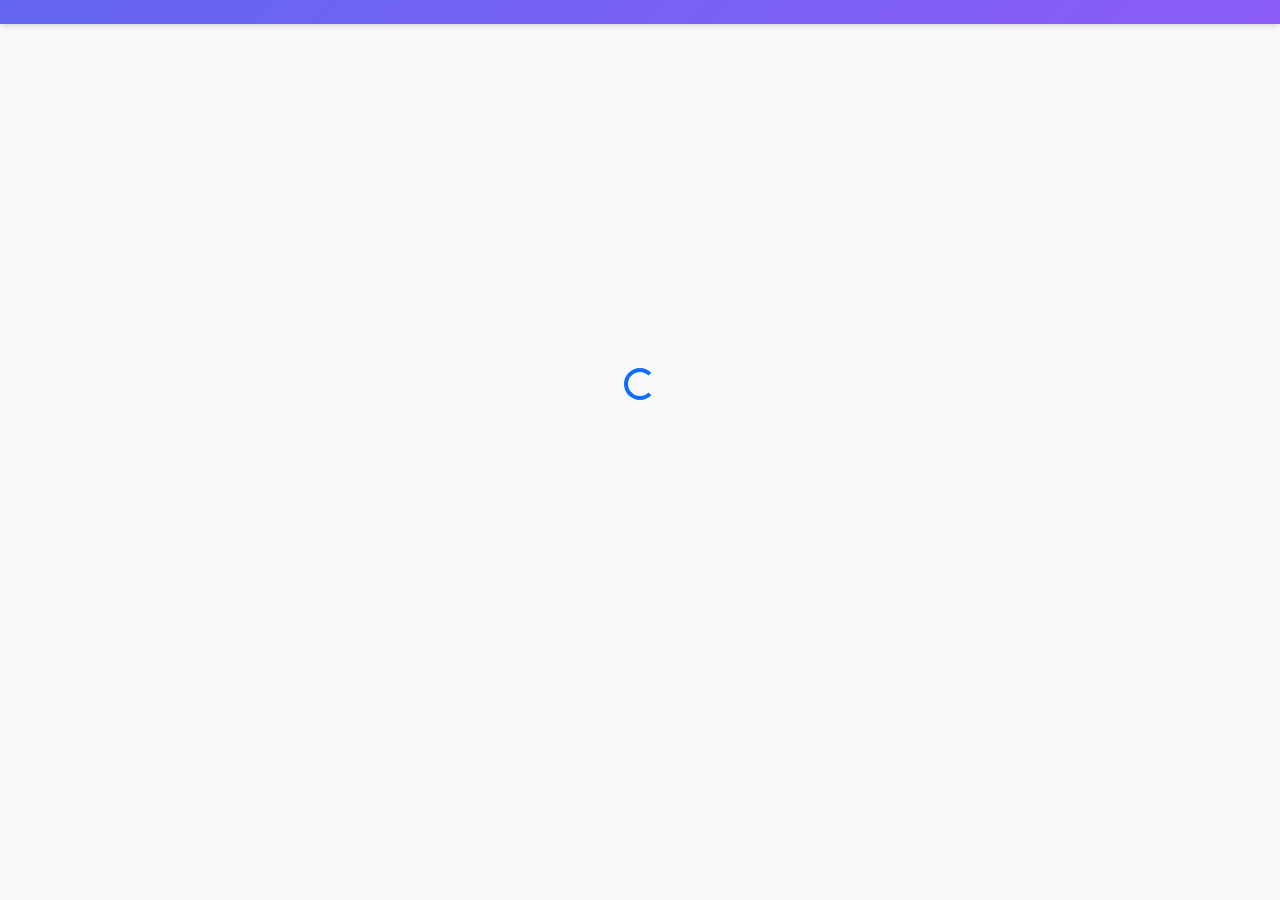
<file: static/index.html>
<!DOCTYPE html>
<html lang="zh-CN">
<head>
    <meta charset="UTF-8">
    <meta name="viewport" content="width=device-width, initial-scale=1.0">
    <title>NovelFlow 叙谱 - AI小说创作平台</title>
    
    <!-- Bootstrap 5 CSS -->
    <link href="https://cdn.jsdelivr.net/npm/bootstrap@5.3.0/dist/css/bootstrap.min.css" rel="stylesheet">
    <!-- Bootstrap Icons -->
    <link href="https://cdn.jsdelivr.net/npm/bootstrap-icons@1.11.0/font/bootstrap-icons.css" rel="stylesheet">
    <!-- Quill Editor CSS -->
    <link href="https://cdn.quilljs.com/1.3.6/quill.snow.css" rel="stylesheet">
    <!-- Custom CSS -->
    <link href="/static/css/app.css" rel="stylesheet">
</head>
<body>
    <!-- 导航栏 -->
    <nav class="navbar navbar-expand-lg navbar-dark bg-primary" id="navbar">
        <!-- 导航栏内容将由JS动态生成 -->
    </nav>

    <!-- 主内容区 -->
    <div id="app" class="container-fluid">
        <!-- 页面内容将由路由系统动态加载 -->
        <div class="d-flex justify-content-center align-items-center" style="min-height: 80vh;">
            <div class="spinner-border text-primary" role="status">
                <span class="visually-hidden">加载中...</span>
            </div>
        </div>
    </div>

    <!-- Toast 容器 -->
    <div class="toast-container position-fixed bottom-0 end-0 p-3" id="toast-container"></div>

    <!-- Bootstrap 5 JS -->
    <script src="https://cdn.jsdelivr.net/npm/bootstrap@5.3.0/dist/js/bootstrap.bundle.min.js"></script>
    <!-- Quill Editor JS -->
    <script src="https://cdn.quilljs.com/1.3.6/quill.min.js"></script>
    
    <!-- 应用JS模块 -->
    <script type="module" src="/static/js/app.js"></script>
</body>
</html>
</file>
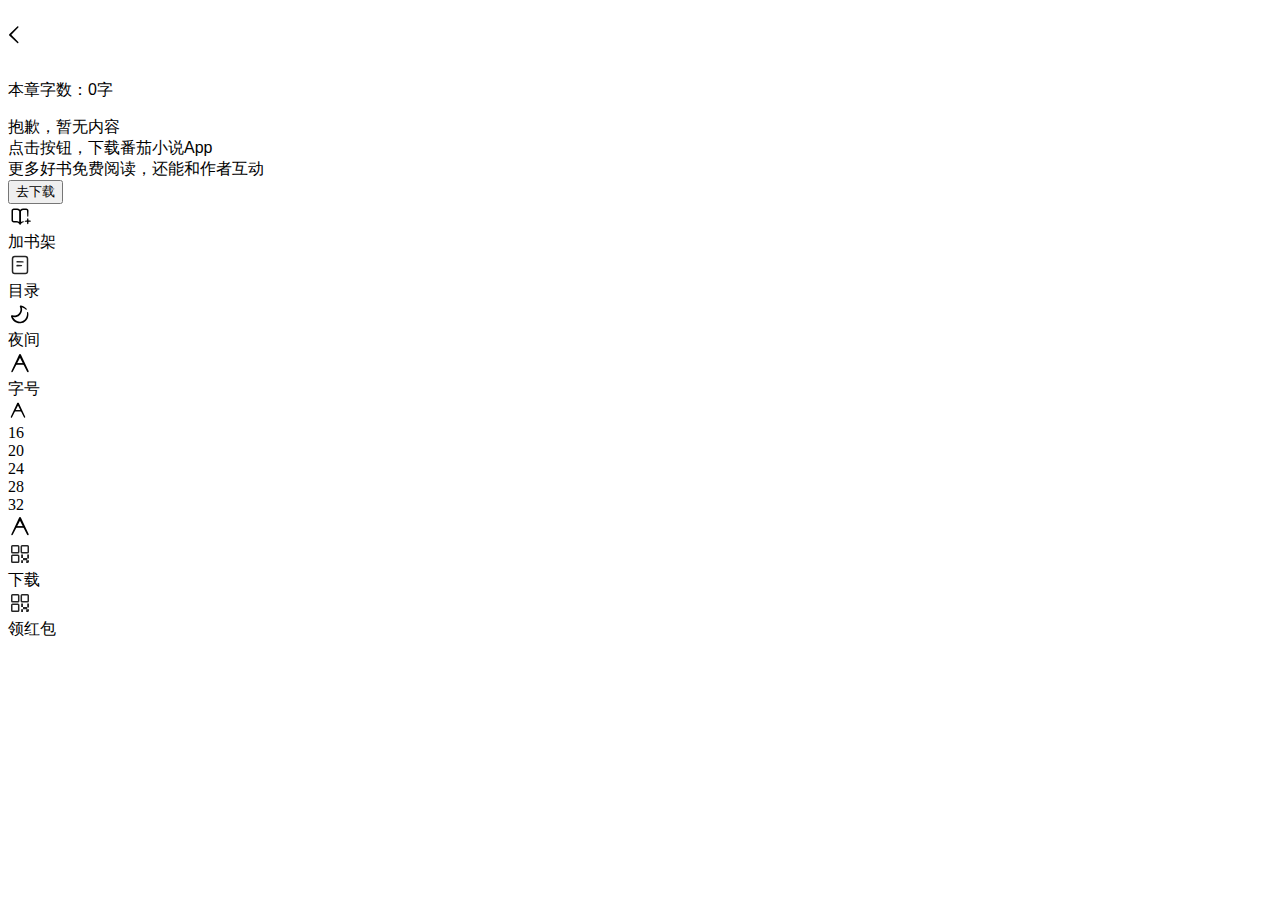
<file: fanqie_reader.html>
<!DOCTYPE html><html lang="zh"><head>
        <title>小说,番茄小说网_好看的小说尽在番茄小说官网</title>
        <meta name="description" content="番茄小说是抖音旗下免费阅读产品，拥有海量正版小说资源，支持听书畅读，提供书荒广场、优质书圈社区，推广优秀原创网络小说文学，全方位满足读者需求。番茄小说网提供玄幻小说,武侠小说,原创小说,网游小说,都市小说,言情小说,青春小说,历史小说,军事小说,网游小说,科幻小说,恐怖小说,首发小说,最新章节免费小说,热门小说,精品小说,好看小说,小说连载,小说排行榜,小说在线阅读,小说下载">
        <meta name="keywords" content="番茄小说网,番茄阅读,fanqie,番茄,头条小说,番茄小说,红果小说,小说网,玄幻小说,都市小说,历史小说,网络小说,言情小说,古代言情,现代言情,原创网络文学,首发小说,免费小说,热门小说,精品小说,好看小说,小说连载,小说排行榜,小说在线阅读,小说下载">
        <link rel="canonical" href="https://fanqienovel.com/reader/6970887169168605697" />
        <style>
            
            .font-DNMrHsV173Pd4pgy {
                font-family: DNMrHsV173Pd4pgy, -apple-system, 'PingFang SC', 'Microsoft YaHei', 'Helvetica Neue', Helvetica, Arial, sans-serif;
            }
        </style>
        <script nonce="22bb5b3b2b27adcae99dc2c34ea8c0f0-argus" type="application/ld+json">
                {"@context":"https://schema.org","headline":"小说,番茄小说网_好看的小说尽在番茄小说官网","@type":"NewsArticle","author":[{"@type":"Person","url":"https://fanqienovel.com/author-page/undefined"}],"dateModified":""}
            </script>
            <script nonce="22bb5b3b2b27adcae99dc2c34ea8c0f0-argus" type="application/ld+json">
                {"@context":"https://ziyuan.baidu.com/contexts/cambrian.jsonld","@id":"https://fanqienovel.com/reader/6970887169168605697","title":"小说,番茄小说网_好看的小说尽在番茄小说官网","description":"番茄小说是抖音旗下免费阅读产品，拥有海量正版小说资源，支持听书畅读，提供书荒广场、优质书圈社区，推广优秀原创网络小说文学，全方位满足读者需求。番茄小说网提供玄幻小说,武侠小说,原创小说,网游小说,都市小说,言情小说,青春小说,历史小说,军事小说,网游小说,科幻小说,恐怖小说,首发小说,最新章节免费小说,热门小说,精品小说,好看小说,小说连载,小说排行榜,小说在线阅读,小说下载","upDate":""}
            </script>
            
    <meta charset="utf-8"><meta content="width=device-width,initial-scale=1,maximum-scale=1,user-scalable=0,minimal-ui" name="viewport"><meta name="theme-color" content="#ffffff"><meta name="renderer" content="webkit"><meta http-equiv="X-UA-Compatible" content="IE=edge,chrome=1"><meta name="baidu-site-verification" content="epGVKMiM9C"><meta name="sogou_site_verification" content="bFCuU3KGfG"><meta name="360-site-verification" content="2dbc8180e955b3732e3c8341a3519017"><meta name="bytedance-verification-code" content="BlCPg592GLa6HHGMGJnf"><meta name="shenma-site-verification" content="7c64fa1dd2acef0730011a4d6cd6d27b_1629270434"><meta http-equiv="Cache-Control" content="no-transform"><meta http-equiv="Cache-Control" content="no-siteapp"><meta name="applicable-device" content="pc,mobile"><meta name="viewport"><link rel="shortcut icon" href="https://p1-tt.byteimg.com/origin/novel-static/a3621391ca2e537045168afda6722ee9" type="image/x-icon"><link rel="apple-touch-icon" href="https://p1-tt.byteimg.com/origin/novel-static/a3621391ca2e537045168afda6722ee9"><script src="https://lf-security.bytegoofy.com/obj/security-secsdk/runtime-v1.0.0.js" project-id="127" nonce="22bb5b3b2b27adcae99dc2c34ea8c0f0-argus"></script><script src="https://privacy.zijieapi.com/api/web-cmp/sdk/?project_key=006bd93d65c02c4f" nonce="22bb5b3b2b27adcae99dc2c34ea8c0f0-argus"></script><script nonce="22bb5b3b2b27adcae99dc2c34ea8c0f0-argus">var windowWidth=window.innerWidth,href=window.location.href,mobileQuery="force_mobile=1";windowWidth<600&&href.indexOf(mobileQuery)<0&&href.indexOf("/reader")<0&&(window.location.href=href+(href.indexOf("?")>=0?"&":"?")+mobileQuery)</script><script nonce="22bb5b3b2b27adcae99dc2c34ea8c0f0-argus"></script><script data-sdk-glue-default="pre-handler" nonce="22bb5b3b2b27adcae99dc2c34ea8c0f0-argus">var e=function(e,t,a){if(Math.ceil(100*Math.random())<=100*t){var o="2503",d="24117",n={ev_type:"batch",list:[{ev_type:"custom",payload:{name:"sdk_glue_load",type:"event",metrics:{},categories:{sdk_glue_load_status:e,sdk_glue_load_err_src:a,payload_bdms_aid:o,payload_bdms_page_id:d}},common:{context:{ctx_bdms_aid:o,ctx_bdms_page_id:d},bid:"web_bdms_cn",pid:window.location.pathname,view_id:"/_1",user_id:"",session_id:"0-a-1-2-c",release:"",env:"production",url:window.location.href,timestamp:+new Date,sdk_version:"1.6.1",sdk_name:"SDK_SLARDAR_WEB"}}]},i=new XMLHttpRequest;i.open("POST","https://mon.zijieapi.com/monitor_browser/collect/batch/?biz_id=web_bdms_cn",!0),i.setRequestHeader("Content-type","application/json"),i.send(JSON.stringify(n))}};e("before_load",.1,""),window.addEventListener("error",(function(t){var a=t.target||t.srcElement;a instanceof HTMLElement&&"SCRIPT"==a.nodeName&&-1!=(a.src||"").indexOf("sdk-glue")&&e("load_error",1,a.src)}),!0)</script><script data-sdk-glue-default="load" src="https://lf-c-flwb.bytetos.com/obj/rc-client-security/web/glue/1.0.0.29/sdk-glue.js" nonce="22bb5b3b2b27adcae99dc2c34ea8c0f0-argus"></script><script data-sdk-glue-default="init" nonce="22bb5b3b2b27adcae99dc2c34ea8c0f0-argus">window._SdkGlueInit({self:{aid:2503,pageId:24117},bdms:{aid:2503,pageId:24117,paths:["/api","/reading/user/redeem_code/use"]}})</script><script src="https://hm.baidu.com/hm.js?2667d29c8e792e6fa9182c20a3013175" nonce="22bb5b3b2b27adcae99dc2c34ea8c0f0-argus"></script><script src="https://lf-c-flwb.bytetos.com/obj/rc-client-security/sec_sdk_build/3.8.0/captcha/index.js" nonce="22bb5b3b2b27adcae99dc2c34ea8c0f0-argus"></script><script nonce="22bb5b3b2b27adcae99dc2c34ea8c0f0-argus">window.TTGCaptcha&&window.TTGCaptcha.init({commonOptions:{aid:2503,iid:"0",did:"0"}})</script><script src="https://lf1-cdn-tos.bytegoofy.com/obj/goofy/secsdk/secsdk-lastest.umd.js" nonce="22bb5b3b2b27adcae99dc2c34ea8c0f0-argus"></script><script nonce="22bb5b3b2b27adcae99dc2c34ea8c0f0-argus">secsdk.csrf.setProtectedHost(["boe.muyewx.com","fanqienovel.com"])</script><style>.serial-filter-gray{filter:grayscale(100%);-webkit-filter:grayscale(100%);-moz-filter:grayscale(100%);-ms-filter:grayscale(100%);-o-filter:grayscale(100%);filter:url("data:image/svg+xml;utf8,<svg xmlns='http://www.w3.org/2000/svg'><filter id='grayscale'><feColorMatrix type='matrix' values='0.3333 0.3333 0.3333 0 0 0.3333 0.3333 0.3333 0 0 0.3333 0.3333 0.3333 0 0 0 0 0 1 0'/></filter></svg>#grayscale");-webkit-filter:grayscale(1)}</style><!-- helmetHead --><!-- link --><link href="//lf-fe.fqnovelstatic.com/obj/novel-fanqie-fe/toutiao/muye/muye-ff3cbe1e.css" rel="stylesheet"><link href="//lf-fe.fqnovelstatic.com/obj/novel-fanqie-fe/toutiao/muye/Reader-951b543e.css" rel="stylesheet"></head><body data-app="muye"><noscript>You need to enable JavaScript to run this app.</noscript><div id="app"><div><div class="muye-reader muye-reader-light"><div class="muye-reader-inner "><div class="muye-reader-nav"><div class="muye-reader-nav-inner"><h1 class="muye-reader-nav-title"><svg class="muyeicon-icon muyeicon-icon-reader-icon-back " width="12" height="24" viewBox="0 0 12 24" fill="currentColor" xmlns="http://www.w3.org/2000/svg" style="margin:2px 8px 2px 0;vertical-align:top"><path fill-rule="evenodd" clip-rule="evenodd" d="M10.2997 18.978C10.5861 19.2658 10.5824 19.7316 10.2914 20.0148V20.0148C10.0126 20.2863 9.56952 20.2904 9.28556 20.0243L1.27097 12.5125C0.907127 12.1403 0.907127 11.5368 1.27097 11.1646L9.28205 3.48947C9.56705 3.21642 10.0171 3.2182 10.2999 3.49349V3.49349C10.5881 3.77396 10.5963 4.23423 10.3185 4.52485L3.32031 11.8437C3.32031 11.8437 7.32726 15.9898 10.2997 18.978Z"></path></svg></h1><div class="user-placeholder"></div></div></div><div class="muye-reader-box font-DNMrHsV173Pd4pgy muye-reader-content-16 " style="font-family:DNMrHsV173Pd4pgy, -apple-system, &#x27;PingFang SC&#x27;, &#x27;Microsoft YaHei&#x27;, &#x27;Helvetica Neue&#x27;, Helvetica, Arial, sans-serif"><div class="muye-reader-box-header"><h1 class="muye-reader-title"></h1><div class="muye-reader-subtitle"><span class="desc-item"><span class="title">本章字数：</span>0<!-- -->字</span></div></div><div class="muye-reader-content noselect"><div></div><p></p></div><div class="no-content"><div class="no-content-logo"></div><div class="no-content-content"><div class="no-content-content-title">抱歉，暂无内容</div><div class="no-content-content-text"><div class="no-content-content-text-content">点击按钮，下载番茄小说App</div><div class="no-content-content-text-content">更多好书免费阅读，还能和作者互动</div></div></div><button class="byte-btn byte-btn-primary byte-btn-size-large byte-btn-shape-square muye-button no-content-download-btn" type="button"><span>去下载</span></button></div><div class="muye-reader-btns"></div></div><div class="reader-toolbar"><div><div class="reader-toolbar-item"><svg class="muyeicon-icon muyeicon-icon-add-bookshelf reader-toolbar-item-icon" width="24" height="24" viewBox="0 0 24 24" fill="currentColor" xmlns="http://www.w3.org/2000/svg"><path fill-rule="evenodd" clip-rule="evenodd" d="M22.2659 16.604C22.5416 16.6279 22.7524 16.9501 22.75 17.2249C22.7476 17.4942 22.5502 17.791 22.2827 17.821C22.2716 17.8223 22.2608 17.8231 22.2496 17.8241C22.1002 17.8382 20.9498 17.9429 19.7693 17.9429C18.606 17.9429 17.447 17.8249 17.2672 17.8058C17.2506 17.804 17.2347 17.8028 17.2182 17.8007C16.9526 17.767 16.75 17.4932 16.75 17.2249C16.75 16.9519 16.9602 16.6587 17.234 16.6351L18.6765 16.4879C19.3742 16.4277 20.0758 16.4279 20.7735 16.4884L22.2659 16.604Z"></path><path fill-rule="evenodd" clip-rule="evenodd" d="M19.1563 14.6823C19.1802 14.4067 19.5023 14.1959 19.7772 14.1983 20.0464 14.2006 20.3432 14.398 20.3733 14.6655 20.3745 14.6767 20.3753 14.6875 20.3764 14.6987 20.3905 14.8481 20.4951 15.9985 20.4951 17.179 20.4951 18.3422 20.3771 19.5012 20.358 19.6811 20.3562 19.6977 20.3551 19.7135 20.353 19.7301 20.3192 19.9956 20.0454 20.1982 19.7772 20.1982 19.5041 20.1982 19.2109 19.9881 19.1873 19.7142L19.0401 18.2717C18.9799 17.574 18.9801 16.8724 19.0406 16.1748L19.1563 14.6823zM3.5 6.74515C3.49998 5.5025 4.50735 4.49512 5.75 4.49512H9.1516C11.2227 4.49512 12.9016 6.17402 12.9016 8.24507L12.9017 19.6994C12.9017 20.0185 12.6998 20.3027 12.3984 20.4076 12.097 20.5126 11.7622 20.4153 11.564 20.1652 10.801 19.2025 9.62125 18.5862 8.296 18.5862H5.75013C4.5075 18.5862 3.50015 17.5788 3.50013 16.3362L3.5 6.74515zM5.75 5.99512C5.33578 5.99512 4.99999 6.33091 5 6.74513L5.00013 16.3362C5.00014 16.7504 5.33592 17.0862 5.75013 17.0862H8.296C9.4427 17.0862 10.5101 17.4266 11.4017 18.011L11.4016 8.24509C11.4016 7.00246 10.3942 5.99512 9.1516 5.99512H5.75z"></path><path fill-rule="evenodd" clip-rule="evenodd" d="M18.2461 4.49512C19.4887 4.49512 20.4961 5.50248 20.4961 6.74512L20.3205 12.3478C20.3116 12.631 20.0795 12.856 19.7962 12.856C19.5165 12.856 19.286 12.6365 19.2722 12.3572L18.9961 6.74512C18.9961 6.3309 18.6603 5.99512 18.2461 5.99512H15.1514C13.9087 5.99512 12.9014 7.00248 12.9014 8.24512V17.9929C13.659 17.4962 14.4786 17.2632 15.4114 17.2043C15.6902 17.1868 15.917 17.4155 15.917 17.6949C15.917 17.9742 15.6886 18.1963 15.414 18.2481C14.3149 18.4552 13.4033 19.3091 12.7391 20.147C12.5409 20.3971 12.2061 20.4944 11.9047 20.3895C11.6033 20.2845 11.4014 20.0003 11.4014 19.6812V8.24512C11.4014 6.17405 13.0803 4.49512 15.1514 4.49512H18.2461Z"></path></svg><div>加书架</div></div><div class="reader-toolbar-item"><svg class="muyeicon-icon muyeicon-icon-chapter-menu reader-toolbar-item-icon" width="24" height="24" viewBox="0 0 24 24" fill="none" xmlns="http://www.w3.org/2000/svg"><path d="M4.5 5.75C4.5 4.50736 5.50736 3.5 6.75 3.5H17.25C18.4926 3.5 19.5 4.50736 19.5 5.75V18.25C19.5 19.4926 18.4926 20.5 17.25 20.5H6.75C5.50736 20.5 4.5 19.4926 4.5 18.25V5.75Z" stroke="#252525" stroke-width="1.5"></path><path fill-rule="evenodd" clip-rule="evenodd" d="M8.31738 8.75831C8.31738 8.17312 8.7595 7.91016 9.15259 7.91016L14.9997 8.16598C15.9177 8.16598 15.9177 9.5 14.9997 9.5L9.15259 9.60916C8.7595 9.60916 8.31738 9.34351 8.31738 8.75831zM8.31738 12.6436C8.31738 12.0584 8.7595 11.7954 9.15259 11.7954L13.4997 12C14.4177 12 14.4177 13.3212 13.4997 13.3212L9.15259 13.4944C8.7595 13.4944 8.31738 13.2288 8.31738 12.6436z" fill="#252525"></path></svg><div>目录</div></div><div class="reader-toolbar-item"><svg class="muyeicon-icon muyeicon-icon-reader-dark reader-toolbar-item-icon" width="24" height="24" viewBox="0 0 24 24" fill="currentColor" xmlns="http://www.w3.org/2000/svg"><path fill-rule="evenodd" clip-rule="evenodd" d="M17.8594 7.73041C17.7972 7.69239 17.7427 7.64339 17.6963 7.58716C16.7647 6.4575 15.2771 5.68597 13.8177 5.26246C14.1694 6.39374 14.2536 7.59817 14.0468 8.80275C13.7934 10.2806 13.1057 11.6041 12.1336 12.6481C11.1969 13.7241 9.95246 14.5465 8.50907 14.953C7.33274 15.2846 6.12614 15.3268 4.96433 15.0953C6.29448 18.3564 9.83676 20.2784 13.4209 19.4638C17.0706 18.6337 19.473 14.3522 19.0113 10.6489C19.0043 10.5926 19.0046 10.5357 19.0132 10.4795C19.1125 9.83164 20.0361 9.80445 20.1734 10.4454L20.3209 11.1344C20.9476 15.7137 18.304 20.0577 13.7895 21.0845C8.98859 22.1757 4.23275 19.2523 3.03569 14.5386L3.02941 14.5138L3.02466 14.4887C3.00155 14.3668 2.99216 14.238 2.9988 14.115C3.00213 14.0535 3.01028 13.9781 3.0295 13.8974C3.0457 13.8293 3.08423 13.6932 3.18337 13.5559C3.41601 13.2337 3.76588 13.1975 3.83752 13.1901C3.84002 13.1898 3.84398 13.1894 3.84398 13.1894C4.12938 13.1579 4.42979 13.2281 4.6911 13.3172L4.70929 13.3195L4.77352 13.3384C5.83528 13.6501 6.96025 13.6628 8.0583 13.3532C9.08414 13.0643 9.98559 12.5027 10.6941 11.7606L10.6851 11.7513C10.7579 11.6813 10.829 11.6094 10.8982 11.5358C10.9641 11.4594 11.0281 11.3812 11.0901 11.3016L11.1003 11.3095C11.7642 10.5273 12.2285 9.57227 12.4086 8.52184C12.6017 7.39745 12.4715 6.2798 12.0505 5.25644L12.0251 5.19454L12.0209 5.17668C11.9049 4.92613 11.8037 4.6347 11.8052 4.34757C11.8052 4.34757 11.8052 4.34358 11.8052 4.34107C11.8051 4.26905 11.8045 3.91732 12.1006 3.65227C12.2268 3.53932 12.3581 3.48678 12.4241 3.46355C12.5024 3.43599 12.5765 3.42001 12.6374 3.41026C12.759 3.39081 12.8881 3.38668 13.0118 3.39691L13.0372 3.39902L13.0625 3.40268C15.3442 3.73348 17.2809 5.0675 18.6522 6.73669C18.7451 6.84975 18.7937 6.99224 18.7937 7.13856L18.7937 7.20659C18.7937 7.68616 18.2686 7.9806 17.8594 7.73041Z"></path></svg><div>夜间</div></div><div class="reader-toolbar-item-font"><div class="reader-toolbar-item"><svg class="muyeicon-icon muyeicon-icon-font reader-toolbar-item-icon" width="24" height="24" viewBox="0 0 24 24" fill="currentColor" xmlns="http://www.w3.org/2000/svg"><path d="M10.936 3.90631C11.1694 3.40577 11.7644 3.18921 12.265 3.42262L12.4718 3.51907C12.9863 3.759 13.1981 4.37867 12.9381 4.88337L4.71162 20.8509C4.51384 21.2348 4.03636 21.3771 3.66072 21.164C3.31592 20.9684 3.17927 20.5407 3.3468 20.1815L10.936 3.90631Z"></path><path d="M13.0903 3.90631C12.8569 3.40577 12.262 3.18921 11.7614 3.42262L11.5482 3.52202C11.0361 3.76084 10.8234 4.37625 11.0788 4.88032L19.1397 20.7889C19.3408 21.1857 19.8198 21.3522 20.2236 21.1656C20.6389 20.9736 20.8192 20.4808 20.6258 20.0662L13.0903 3.90631Z"></path><path d="M7.61731 12.0747H16.691V13.7615H7.61731V12.0747Z"></path></svg><div class="reader-toolbar-item-font">字号</div></div><div class="font-slider-popover"><div class="font-slider-popover-container"><svg class="muyeicon-icon muyeicon-icon-font font-slider-icon-left" width="20" height="20" viewBox="0 0 24 24" fill="currentColor" xmlns="http://www.w3.org/2000/svg"><path d="M10.936 3.90631C11.1694 3.40577 11.7644 3.18921 12.265 3.42262L12.4718 3.51907C12.9863 3.759 13.1981 4.37867 12.9381 4.88337L4.71162 20.8509C4.51384 21.2348 4.03636 21.3771 3.66072 21.164C3.31592 20.9684 3.17927 20.5407 3.3468 20.1815L10.936 3.90631Z"></path><path d="M13.0903 3.90631C12.8569 3.40577 12.262 3.18921 11.7614 3.42262L11.5482 3.52202C11.0361 3.76084 10.8234 4.37625 11.0788 4.88032L19.1397 20.7889C19.3408 21.1857 19.8198 21.3522 20.2236 21.1656C20.6389 20.9736 20.8192 20.4808 20.6258 20.0662L13.0903 3.90631Z"></path><path d="M7.61731 12.0747H16.691V13.7615H7.61731V12.0747Z"></path></svg><div class="byte-slider font-slider font-slider-16 byte-slider-with-marks"><div class="byte-slider-wrapper"><div class="byte-slider-road"><div class="byte-slider-bar" style="left:0%;right:100%"></div><div class="byte-slider-dots"><div class="byte-slider-dot-wrapper" style="left:0%"><div class="byte-slider-dot byte-slider-dot-active"></div></div><div class="byte-slider-dot-wrapper" style="left:25%"><div class="byte-slider-dot"></div></div><div class="byte-slider-dot-wrapper" style="left:50%"><div class="byte-slider-dot"></div></div><div class="byte-slider-dot-wrapper" style="left:75%"><div class="byte-slider-dot"></div></div><div class="byte-slider-dot-wrapper" style="left:100%"><div class="byte-slider-dot"></div></div></div><div class="byte-slider-marks"><div class="byte-slider-marks-text" style="left:0%">16</div><div class="byte-slider-marks-text" style="left:25%">20</div><div class="byte-slider-marks-text" style="left:50%">24</div><div class="byte-slider-marks-text" style="left:75%">28</div><div class="byte-slider-marks-text" style="left:100%">32</div></div><div class="byte-slider-button" style="left:0%"></div></div></div></div><svg class="muyeicon-icon muyeicon-icon-font font-slider-icon-right" width="24" height="24" viewBox="0 0 24 24" fill="currentColor" xmlns="http://www.w3.org/2000/svg"><path d="M10.936 3.90631C11.1694 3.40577 11.7644 3.18921 12.265 3.42262L12.4718 3.51907C12.9863 3.759 13.1981 4.37867 12.9381 4.88337L4.71162 20.8509C4.51384 21.2348 4.03636 21.3771 3.66072 21.164C3.31592 20.9684 3.17927 20.5407 3.3468 20.1815L10.936 3.90631Z"></path><path d="M13.0903 3.90631C12.8569 3.40577 12.262 3.18921 11.7614 3.42262L11.5482 3.52202C11.0361 3.76084 10.8234 4.37625 11.0788 4.88032L19.1397 20.7889C19.3408 21.1857 19.8198 21.3522 20.2236 21.1656C20.6389 20.9736 20.8192 20.4808 20.6258 20.0662L13.0903 3.90631Z"></path><path d="M7.61731 12.0747H16.691V13.7615H7.61731V12.0747Z"></path></svg></div></div></div><div class="reader-toolbar-item reader-toolbar-item-download"><div class="reader-toolbar-swiper-item show-text"><svg class="muyeicon-icon muyeicon-icon-scan reader-toolbar-item-icon" width="24" height="24" viewBox="0 0 24 24" fill="none" xmlns="http://www.w3.org/2000/svg"><rect x="3.75" y="3.75" width="6.938" height="6.938" rx=".75" stroke="#252525" stroke-width="1.5"></rect><rect x="3.75" y="13.313" width="6.938" height="6.938" rx=".75" stroke="#252525" stroke-width="1.5"></rect><rect x="13.313" y="3.75" width="6.938" height="6.938" rx=".75" stroke="#252525" stroke-width="1.5"></rect><path d="M13.125 12.5625H15V16H13.125V12.5625zM15 16H19.2001V18.2H15V16zM13.125 18.1875H15V21H13.125V18.1875z" fill="#252525"></path><path d="M18.1875 18.1875H21V19.5C21 20.3284 20.3284 21 19.5 21H18.1875V18.1875zM19.1875 12.5625H21V16.5H19.1875V12.5625z" fill="#252525"></path></svg><div>下载</div></div><div class="reader-toolbar-swiper-item"><svg class="muyeicon-icon muyeicon-icon-scan reader-toolbar-item-icon" width="24" height="24" viewBox="0 0 24 24" fill="none" xmlns="http://www.w3.org/2000/svg"><rect x="3.75" y="3.75" width="6.938" height="6.938" rx=".75" stroke="#252525" stroke-width="1.5"></rect><rect x="3.75" y="13.313" width="6.938" height="6.938" rx=".75" stroke="#252525" stroke-width="1.5"></rect><rect x="13.313" y="3.75" width="6.938" height="6.938" rx=".75" stroke="#252525" stroke-width="1.5"></rect><path d="M13.125 12.5625H15V16H13.125V12.5625zM15 16H19.2001V18.2H15V16zM13.125 18.1875H15V21H13.125V18.1875z" fill="#252525"></path><path d="M18.1875 18.1875H21V19.5C21 20.3284 20.3284 21 19.5 21H18.1875V18.1875zM19.1875 12.5625H21V16.5H19.1875V12.5625z" fill="#252525"></path></svg><div>领红包</div></div></div></div></div></div></div></div></div><script nonce="22bb5b3b2b27adcae99dc2c34ea8c0f0-argus">(
            function(){
                window.__INITIAL_STATE__={"common":{"id":"","mediaId":"","hasSerialPermission":false,"hasAuthentication":false,"name":"","avatar":"","isVip":false,"isLoginModalVisible":false,"callbackUrl":"","isLoading":true,"needUpdate":true,"isShowLogin":true,"hasRegistered":false,"needLogout":false,"css":"","firstBookGender":-1,"now":0,"reLoginModalVisible":false,"reLoginModalTitle":"","reLoginModalDesc":"","loginTime":0,"isVip2d":false,"aiImageEntryVisible":false},"home":{"serverRendered":false,"noticeList":null,"bannerList":null,"writerList":null,"editorList":null,"weekList":null,"boyList":null,"girlList":null,"subscribeList":null,"workhardList":null,"newbookList":null,"updateList":null,"readRankList":null,"newRankList":null,"fantasyList":null,"minorityMaleList":null,"presentWordsList":null,"oldSayingList":null,"minorityFemaleList":null,"maleRenderString":"","femaleRenderString":"","topRankList":null,"newWriterList":null},"search":{"searchBookList":null,"authorData":null,"total":0,"loading":true},"rank":{"serverRendered":false,"book_list":null,"readRankList":null,"newRankList":null,"rankCategoryTypeList":null,"defaultPage":0,"total_num":0,"rankVersion":"","rankTypeText":"","loading":true},"page":{"hasFetch":false,"author":"","authorId":"","bookId":"","mediaId":"","bookName":"","status":-1,"category":"","categoryV2":"","abstract":"","thumbUri":"","creationStatus":-1,"wordNumber":0,"readCount":0,"description":"","avatarUri":"","creatorId":"","lastPublishTime":"","lastChapterItemId":"","lastChapterTitle":"","volumeNameList":[],"chapterListWithVolume":[],"chapterTotal":0,"followStatus":-1,"itemIds":[],"hasFetchDirectory":false,"chapterList":[],"serverRendered":false,"genre":0,"platform":2,"type":"0","originalAuthors":""},"reader":{"phoneUrl":"","chapterData":{},"preChapterData":{},"nextChapterData":{},"catalogData":{},"fmReadEnable":false},"preview":{"chapterData":null},"welfare":{"serverRendered":false,"editorList":[]},"theme":{"header":{"bg":"#ffffff","theme":1,"isDefault":true}},"seo":{"voteLinkList":[],"innerLinkList":[],"isSpider":false,"showFriendLink":false},"comment":{"data":{},"hasFetch":false},"imc":{"data":{}},"author":{"userInfo":{"username":"","avatar":"","description":"","authorize_type":0,"word_count":"","word_count_unit":"","origin_word_count":"","origin_fans_count":"","creation_days":0,"fans_count":"","fans_count_unit":"","author_id":"","user_id":""},"bookListRes":{"book_list":[],"total_count":0},"name":"","serverRendered":false},"libra":{"paywall_reverse_config":{"libra":undefined,"ready":true}},"readProgress":{"read_progress":{},"read_items_progress":{},"ready":false,"read_items_ready":false}};
            }
        )()
        </script><script nonce="22bb5b3b2b27adcae99dc2c34ea8c0f0-argus" type="text/javascript" src="//lf-fe.fqnovelstatic.com/obj/novel-fanqie-fe/toutiao/muye/Reader.c1f506a2.js"></script><script nonce="22bb5b3b2b27adcae99dc2c34ea8c0f0-argus">!function(){if(function(){if(navigator.userAgent.match(/(phone|pad|pod|iPhone|iPod|ios|iPad|Android|Mobile|BlackBerry|IEMobile|MQQBrowser|JUC|Fennec|wOSBrowser|BrowserNG|WebOS|Symbian|Windows Phone)/i))return!0}()){var e=document.documentElement.clientWidth;if(!(e>=1440)){var i=e/1440;document.querySelector('meta[name="viewport"]').setAttribute("content","width=device-width,user-scalable=yes,initial-scale="+i+",maximum-scale="+i+",minimum-scale="+i)}}}()</script><script src="//lf-fe.fqnovelstatic.com/obj/novel-fanqie-fe/toutiao/muye/js/muye_921d6347.js" nonce="22bb5b3b2b27adcae99dc2c34ea8c0f0-argus"></script></body></html>
</file>
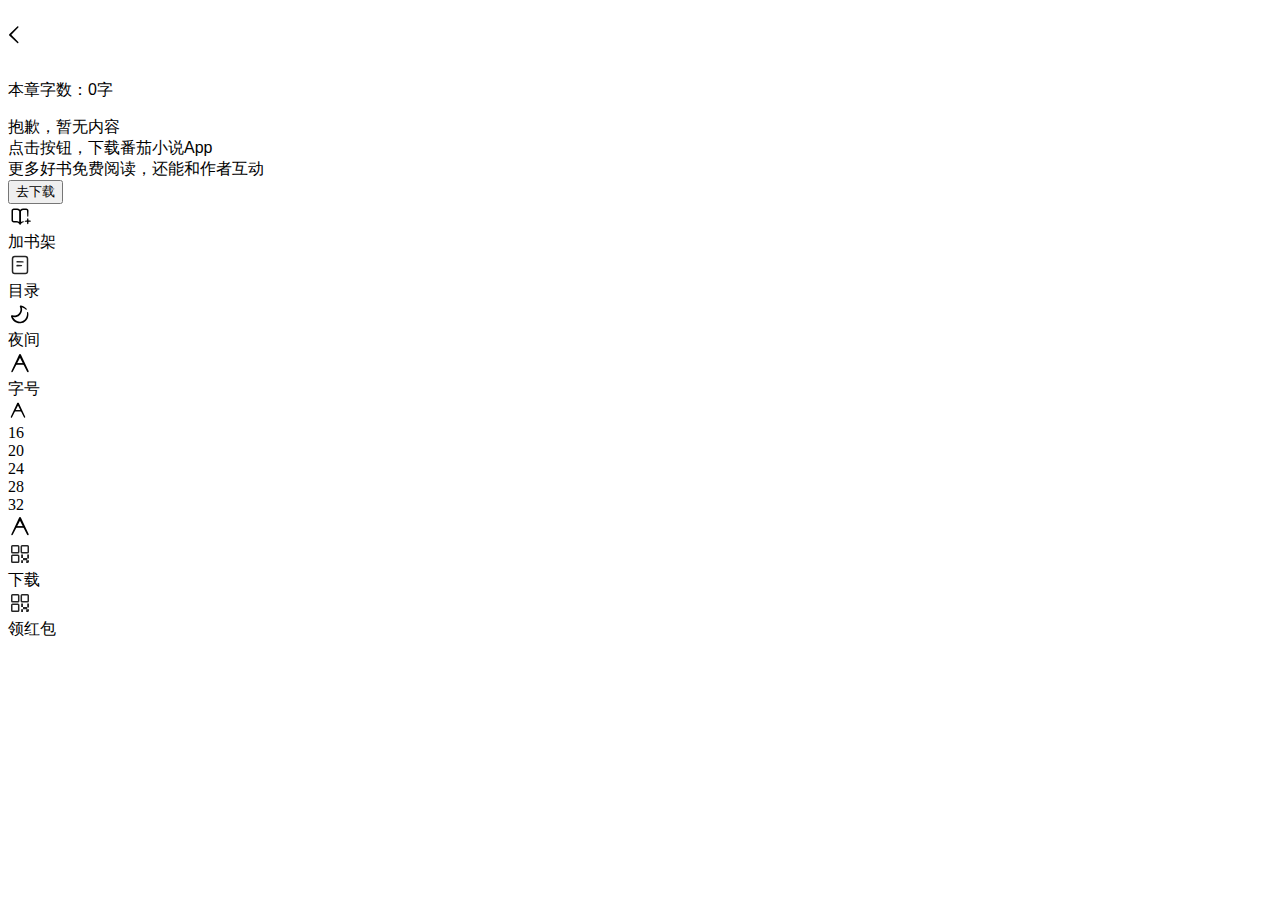
<file: fanqie_reader_headers.html>
<!DOCTYPE html><html lang="zh"><head>
        <title>小说,番茄小说网_好看的小说尽在番茄小说官网</title>
        <meta name="description" content="番茄小说是抖音旗下免费阅读产品，拥有海量正版小说资源，支持听书畅读，提供书荒广场、优质书圈社区，推广优秀原创网络小说文学，全方位满足读者需求。番茄小说网提供玄幻小说,武侠小说,原创小说,网游小说,都市小说,言情小说,青春小说,历史小说,军事小说,网游小说,科幻小说,恐怖小说,首发小说,最新章节免费小说,热门小说,精品小说,好看小说,小说连载,小说排行榜,小说在线阅读,小说下载">
        <meta name="keywords" content="番茄小说网,番茄阅读,fanqie,番茄,头条小说,番茄小说,红果小说,小说网,玄幻小说,都市小说,历史小说,网络小说,言情小说,古代言情,现代言情,原创网络文学,首发小说,免费小说,热门小说,精品小说,好看小说,小说连载,小说排行榜,小说在线阅读,小说下载">
        <link rel="canonical" href="https://fanqienovel.com/reader/6970887169168605697" />
        <style>
            
            .font-DNMrHsV173Pd4pgy {
                font-family: DNMrHsV173Pd4pgy, -apple-system, 'PingFang SC', 'Microsoft YaHei', 'Helvetica Neue', Helvetica, Arial, sans-serif;
            }
        </style>
        <script nonce="2a1f3bff3911513600b227efbb185a68-argus" type="application/ld+json">
                {"@context":"https://schema.org","headline":"小说,番茄小说网_好看的小说尽在番茄小说官网","@type":"NewsArticle","author":[{"@type":"Person","url":"https://fanqienovel.com/author-page/undefined"}],"dateModified":""}
            </script>
            <script nonce="2a1f3bff3911513600b227efbb185a68-argus" type="application/ld+json">
                {"@context":"https://ziyuan.baidu.com/contexts/cambrian.jsonld","@id":"https://fanqienovel.com/reader/6970887169168605697","title":"小说,番茄小说网_好看的小说尽在番茄小说官网","description":"番茄小说是抖音旗下免费阅读产品，拥有海量正版小说资源，支持听书畅读，提供书荒广场、优质书圈社区，推广优秀原创网络小说文学，全方位满足读者需求。番茄小说网提供玄幻小说,武侠小说,原创小说,网游小说,都市小说,言情小说,青春小说,历史小说,军事小说,网游小说,科幻小说,恐怖小说,首发小说,最新章节免费小说,热门小说,精品小说,好看小说,小说连载,小说排行榜,小说在线阅读,小说下载","upDate":""}
            </script>
            
    <meta charset="utf-8"><meta content="width=device-width,initial-scale=1,maximum-scale=1,user-scalable=0,minimal-ui" name="viewport"><meta name="theme-color" content="#ffffff"><meta name="renderer" content="webkit"><meta http-equiv="X-UA-Compatible" content="IE=edge,chrome=1"><meta name="baidu-site-verification" content="epGVKMiM9C"><meta name="sogou_site_verification" content="bFCuU3KGfG"><meta name="360-site-verification" content="2dbc8180e955b3732e3c8341a3519017"><meta name="bytedance-verification-code" content="BlCPg592GLa6HHGMGJnf"><meta name="shenma-site-verification" content="7c64fa1dd2acef0730011a4d6cd6d27b_1629270434"><meta http-equiv="Cache-Control" content="no-transform"><meta http-equiv="Cache-Control" content="no-siteapp"><meta name="applicable-device" content="pc,mobile"><meta name="viewport"><link rel="shortcut icon" href="https://p1-tt.byteimg.com/origin/novel-static/a3621391ca2e537045168afda6722ee9" type="image/x-icon"><link rel="apple-touch-icon" href="https://p1-tt.byteimg.com/origin/novel-static/a3621391ca2e537045168afda6722ee9"><script src="https://lf-security.bytegoofy.com/obj/security-secsdk/runtime-v1.0.0.js" project-id="127" nonce="2a1f3bff3911513600b227efbb185a68-argus"></script><script src="https://privacy.zijieapi.com/api/web-cmp/sdk/?project_key=006bd93d65c02c4f" nonce="2a1f3bff3911513600b227efbb185a68-argus"></script><script nonce="2a1f3bff3911513600b227efbb185a68-argus">var windowWidth=window.innerWidth,href=window.location.href,mobileQuery="force_mobile=1";windowWidth<600&&href.indexOf(mobileQuery)<0&&href.indexOf("/reader")<0&&(window.location.href=href+(href.indexOf("?")>=0?"&":"?")+mobileQuery)</script><script nonce="2a1f3bff3911513600b227efbb185a68-argus"></script><script data-sdk-glue-default="pre-handler" nonce="2a1f3bff3911513600b227efbb185a68-argus">var e=function(e,t,a){if(Math.ceil(100*Math.random())<=100*t){var o="2503",d="24117",n={ev_type:"batch",list:[{ev_type:"custom",payload:{name:"sdk_glue_load",type:"event",metrics:{},categories:{sdk_glue_load_status:e,sdk_glue_load_err_src:a,payload_bdms_aid:o,payload_bdms_page_id:d}},common:{context:{ctx_bdms_aid:o,ctx_bdms_page_id:d},bid:"web_bdms_cn",pid:window.location.pathname,view_id:"/_1",user_id:"",session_id:"0-a-1-2-c",release:"",env:"production",url:window.location.href,timestamp:+new Date,sdk_version:"1.6.1",sdk_name:"SDK_SLARDAR_WEB"}}]},i=new XMLHttpRequest;i.open("POST","https://mon.zijieapi.com/monitor_browser/collect/batch/?biz_id=web_bdms_cn",!0),i.setRequestHeader("Content-type","application/json"),i.send(JSON.stringify(n))}};e("before_load",.1,""),window.addEventListener("error",(function(t){var a=t.target||t.srcElement;a instanceof HTMLElement&&"SCRIPT"==a.nodeName&&-1!=(a.src||"").indexOf("sdk-glue")&&e("load_error",1,a.src)}),!0)</script><script data-sdk-glue-default="load" src="https://lf-c-flwb.bytetos.com/obj/rc-client-security/web/glue/1.0.0.29/sdk-glue.js" nonce="2a1f3bff3911513600b227efbb185a68-argus"></script><script data-sdk-glue-default="init" nonce="2a1f3bff3911513600b227efbb185a68-argus">window._SdkGlueInit({self:{aid:2503,pageId:24117},bdms:{aid:2503,pageId:24117,paths:["/api","/reading/user/redeem_code/use"]}})</script><script src="https://hm.baidu.com/hm.js?2667d29c8e792e6fa9182c20a3013175" nonce="2a1f3bff3911513600b227efbb185a68-argus"></script><script src="https://lf-c-flwb.bytetos.com/obj/rc-client-security/sec_sdk_build/3.8.0/captcha/index.js" nonce="2a1f3bff3911513600b227efbb185a68-argus"></script><script nonce="2a1f3bff3911513600b227efbb185a68-argus">window.TTGCaptcha&&window.TTGCaptcha.init({commonOptions:{aid:2503,iid:"0",did:"0"}})</script><script src="https://lf1-cdn-tos.bytegoofy.com/obj/goofy/secsdk/secsdk-lastest.umd.js" nonce="2a1f3bff3911513600b227efbb185a68-argus"></script><script nonce="2a1f3bff3911513600b227efbb185a68-argus">secsdk.csrf.setProtectedHost(["boe.muyewx.com","fanqienovel.com"])</script><style>.serial-filter-gray{filter:grayscale(100%);-webkit-filter:grayscale(100%);-moz-filter:grayscale(100%);-ms-filter:grayscale(100%);-o-filter:grayscale(100%);filter:url("data:image/svg+xml;utf8,<svg xmlns='http://www.w3.org/2000/svg'><filter id='grayscale'><feColorMatrix type='matrix' values='0.3333 0.3333 0.3333 0 0 0.3333 0.3333 0.3333 0 0 0.3333 0.3333 0.3333 0 0 0 0 0 1 0'/></filter></svg>#grayscale");-webkit-filter:grayscale(1)}</style><!-- helmetHead --><!-- link --><link href="//lf-fe.fqnovelstatic.com/obj/novel-fanqie-fe/toutiao/muye/muye-ff3cbe1e.css" rel="stylesheet"><link href="//lf-fe.fqnovelstatic.com/obj/novel-fanqie-fe/toutiao/muye/Reader-951b543e.css" rel="stylesheet"></head><body data-app="muye"><noscript>You need to enable JavaScript to run this app.</noscript><div id="app"><div><div class="muye-reader muye-reader-light"><div class="muye-reader-inner "><div class="muye-reader-nav"><div class="muye-reader-nav-inner"><h1 class="muye-reader-nav-title"><svg class="muyeicon-icon muyeicon-icon-reader-icon-back " width="12" height="24" viewBox="0 0 12 24" fill="currentColor" xmlns="http://www.w3.org/2000/svg" style="margin:2px 8px 2px 0;vertical-align:top"><path fill-rule="evenodd" clip-rule="evenodd" d="M10.2997 18.978C10.5861 19.2658 10.5824 19.7316 10.2914 20.0148V20.0148C10.0126 20.2863 9.56952 20.2904 9.28556 20.0243L1.27097 12.5125C0.907127 12.1403 0.907127 11.5368 1.27097 11.1646L9.28205 3.48947C9.56705 3.21642 10.0171 3.2182 10.2999 3.49349V3.49349C10.5881 3.77396 10.5963 4.23423 10.3185 4.52485L3.32031 11.8437C3.32031 11.8437 7.32726 15.9898 10.2997 18.978Z"></path></svg></h1><div class="user-placeholder"></div></div></div><div class="muye-reader-box font-DNMrHsV173Pd4pgy muye-reader-content-16 " style="font-family:DNMrHsV173Pd4pgy, -apple-system, &#x27;PingFang SC&#x27;, &#x27;Microsoft YaHei&#x27;, &#x27;Helvetica Neue&#x27;, Helvetica, Arial, sans-serif"><div class="muye-reader-box-header"><h1 class="muye-reader-title"></h1><div class="muye-reader-subtitle"><span class="desc-item"><span class="title">本章字数：</span>0<!-- -->字</span></div></div><div class="muye-reader-content noselect"><div></div><p></p></div><div class="no-content"><div class="no-content-logo"></div><div class="no-content-content"><div class="no-content-content-title">抱歉，暂无内容</div><div class="no-content-content-text"><div class="no-content-content-text-content">点击按钮，下载番茄小说App</div><div class="no-content-content-text-content">更多好书免费阅读，还能和作者互动</div></div></div><button class="byte-btn byte-btn-primary byte-btn-size-large byte-btn-shape-square muye-button no-content-download-btn" type="button"><span>去下载</span></button></div><div class="muye-reader-btns"></div></div><div class="reader-toolbar"><div><div class="reader-toolbar-item"><svg class="muyeicon-icon muyeicon-icon-add-bookshelf reader-toolbar-item-icon" width="24" height="24" viewBox="0 0 24 24" fill="currentColor" xmlns="http://www.w3.org/2000/svg"><path fill-rule="evenodd" clip-rule="evenodd" d="M22.2659 16.604C22.5416 16.6279 22.7524 16.9501 22.75 17.2249C22.7476 17.4942 22.5502 17.791 22.2827 17.821C22.2716 17.8223 22.2608 17.8231 22.2496 17.8241C22.1002 17.8382 20.9498 17.9429 19.7693 17.9429C18.606 17.9429 17.447 17.8249 17.2672 17.8058C17.2506 17.804 17.2347 17.8028 17.2182 17.8007C16.9526 17.767 16.75 17.4932 16.75 17.2249C16.75 16.9519 16.9602 16.6587 17.234 16.6351L18.6765 16.4879C19.3742 16.4277 20.0758 16.4279 20.7735 16.4884L22.2659 16.604Z"></path><path fill-rule="evenodd" clip-rule="evenodd" d="M19.1563 14.6823C19.1802 14.4067 19.5023 14.1959 19.7772 14.1983 20.0464 14.2006 20.3432 14.398 20.3733 14.6655 20.3745 14.6767 20.3753 14.6875 20.3764 14.6987 20.3905 14.8481 20.4951 15.9985 20.4951 17.179 20.4951 18.3422 20.3771 19.5012 20.358 19.6811 20.3562 19.6977 20.3551 19.7135 20.353 19.7301 20.3192 19.9956 20.0454 20.1982 19.7772 20.1982 19.5041 20.1982 19.2109 19.9881 19.1873 19.7142L19.0401 18.2717C18.9799 17.574 18.9801 16.8724 19.0406 16.1748L19.1563 14.6823zM3.5 6.74515C3.49998 5.5025 4.50735 4.49512 5.75 4.49512H9.1516C11.2227 4.49512 12.9016 6.17402 12.9016 8.24507L12.9017 19.6994C12.9017 20.0185 12.6998 20.3027 12.3984 20.4076 12.097 20.5126 11.7622 20.4153 11.564 20.1652 10.801 19.2025 9.62125 18.5862 8.296 18.5862H5.75013C4.5075 18.5862 3.50015 17.5788 3.50013 16.3362L3.5 6.74515zM5.75 5.99512C5.33578 5.99512 4.99999 6.33091 5 6.74513L5.00013 16.3362C5.00014 16.7504 5.33592 17.0862 5.75013 17.0862H8.296C9.4427 17.0862 10.5101 17.4266 11.4017 18.011L11.4016 8.24509C11.4016 7.00246 10.3942 5.99512 9.1516 5.99512H5.75z"></path><path fill-rule="evenodd" clip-rule="evenodd" d="M18.2461 4.49512C19.4887 4.49512 20.4961 5.50248 20.4961 6.74512L20.3205 12.3478C20.3116 12.631 20.0795 12.856 19.7962 12.856C19.5165 12.856 19.286 12.6365 19.2722 12.3572L18.9961 6.74512C18.9961 6.3309 18.6603 5.99512 18.2461 5.99512H15.1514C13.9087 5.99512 12.9014 7.00248 12.9014 8.24512V17.9929C13.659 17.4962 14.4786 17.2632 15.4114 17.2043C15.6902 17.1868 15.917 17.4155 15.917 17.6949C15.917 17.9742 15.6886 18.1963 15.414 18.2481C14.3149 18.4552 13.4033 19.3091 12.7391 20.147C12.5409 20.3971 12.2061 20.4944 11.9047 20.3895C11.6033 20.2845 11.4014 20.0003 11.4014 19.6812V8.24512C11.4014 6.17405 13.0803 4.49512 15.1514 4.49512H18.2461Z"></path></svg><div>加书架</div></div><div class="reader-toolbar-item"><svg class="muyeicon-icon muyeicon-icon-chapter-menu reader-toolbar-item-icon" width="24" height="24" viewBox="0 0 24 24" fill="none" xmlns="http://www.w3.org/2000/svg"><path d="M4.5 5.75C4.5 4.50736 5.50736 3.5 6.75 3.5H17.25C18.4926 3.5 19.5 4.50736 19.5 5.75V18.25C19.5 19.4926 18.4926 20.5 17.25 20.5H6.75C5.50736 20.5 4.5 19.4926 4.5 18.25V5.75Z" stroke="#252525" stroke-width="1.5"></path><path fill-rule="evenodd" clip-rule="evenodd" d="M8.31738 8.75831C8.31738 8.17312 8.7595 7.91016 9.15259 7.91016L14.9997 8.16598C15.9177 8.16598 15.9177 9.5 14.9997 9.5L9.15259 9.60916C8.7595 9.60916 8.31738 9.34351 8.31738 8.75831zM8.31738 12.6436C8.31738 12.0584 8.7595 11.7954 9.15259 11.7954L13.4997 12C14.4177 12 14.4177 13.3212 13.4997 13.3212L9.15259 13.4944C8.7595 13.4944 8.31738 13.2288 8.31738 12.6436z" fill="#252525"></path></svg><div>目录</div></div><div class="reader-toolbar-item"><svg class="muyeicon-icon muyeicon-icon-reader-dark reader-toolbar-item-icon" width="24" height="24" viewBox="0 0 24 24" fill="currentColor" xmlns="http://www.w3.org/2000/svg"><path fill-rule="evenodd" clip-rule="evenodd" d="M17.8594 7.73041C17.7972 7.69239 17.7427 7.64339 17.6963 7.58716C16.7647 6.4575 15.2771 5.68597 13.8177 5.26246C14.1694 6.39374 14.2536 7.59817 14.0468 8.80275C13.7934 10.2806 13.1057 11.6041 12.1336 12.6481C11.1969 13.7241 9.95246 14.5465 8.50907 14.953C7.33274 15.2846 6.12614 15.3268 4.96433 15.0953C6.29448 18.3564 9.83676 20.2784 13.4209 19.4638C17.0706 18.6337 19.473 14.3522 19.0113 10.6489C19.0043 10.5926 19.0046 10.5357 19.0132 10.4795C19.1125 9.83164 20.0361 9.80445 20.1734 10.4454L20.3209 11.1344C20.9476 15.7137 18.304 20.0577 13.7895 21.0845C8.98859 22.1757 4.23275 19.2523 3.03569 14.5386L3.02941 14.5138L3.02466 14.4887C3.00155 14.3668 2.99216 14.238 2.9988 14.115C3.00213 14.0535 3.01028 13.9781 3.0295 13.8974C3.0457 13.8293 3.08423 13.6932 3.18337 13.5559C3.41601 13.2337 3.76588 13.1975 3.83752 13.1901C3.84002 13.1898 3.84398 13.1894 3.84398 13.1894C4.12938 13.1579 4.42979 13.2281 4.6911 13.3172L4.70929 13.3195L4.77352 13.3384C5.83528 13.6501 6.96025 13.6628 8.0583 13.3532C9.08414 13.0643 9.98559 12.5027 10.6941 11.7606L10.6851 11.7513C10.7579 11.6813 10.829 11.6094 10.8982 11.5358C10.9641 11.4594 11.0281 11.3812 11.0901 11.3016L11.1003 11.3095C11.7642 10.5273 12.2285 9.57227 12.4086 8.52184C12.6017 7.39745 12.4715 6.2798 12.0505 5.25644L12.0251 5.19454L12.0209 5.17668C11.9049 4.92613 11.8037 4.6347 11.8052 4.34757C11.8052 4.34757 11.8052 4.34358 11.8052 4.34107C11.8051 4.26905 11.8045 3.91732 12.1006 3.65227C12.2268 3.53932 12.3581 3.48678 12.4241 3.46355C12.5024 3.43599 12.5765 3.42001 12.6374 3.41026C12.759 3.39081 12.8881 3.38668 13.0118 3.39691L13.0372 3.39902L13.0625 3.40268C15.3442 3.73348 17.2809 5.0675 18.6522 6.73669C18.7451 6.84975 18.7937 6.99224 18.7937 7.13856L18.7937 7.20659C18.7937 7.68616 18.2686 7.9806 17.8594 7.73041Z"></path></svg><div>夜间</div></div><div class="reader-toolbar-item-font"><div class="reader-toolbar-item"><svg class="muyeicon-icon muyeicon-icon-font reader-toolbar-item-icon" width="24" height="24" viewBox="0 0 24 24" fill="currentColor" xmlns="http://www.w3.org/2000/svg"><path d="M10.936 3.90631C11.1694 3.40577 11.7644 3.18921 12.265 3.42262L12.4718 3.51907C12.9863 3.759 13.1981 4.37867 12.9381 4.88337L4.71162 20.8509C4.51384 21.2348 4.03636 21.3771 3.66072 21.164C3.31592 20.9684 3.17927 20.5407 3.3468 20.1815L10.936 3.90631Z"></path><path d="M13.0903 3.90631C12.8569 3.40577 12.262 3.18921 11.7614 3.42262L11.5482 3.52202C11.0361 3.76084 10.8234 4.37625 11.0788 4.88032L19.1397 20.7889C19.3408 21.1857 19.8198 21.3522 20.2236 21.1656C20.6389 20.9736 20.8192 20.4808 20.6258 20.0662L13.0903 3.90631Z"></path><path d="M7.61731 12.0747H16.691V13.7615H7.61731V12.0747Z"></path></svg><div class="reader-toolbar-item-font">字号</div></div><div class="font-slider-popover"><div class="font-slider-popover-container"><svg class="muyeicon-icon muyeicon-icon-font font-slider-icon-left" width="20" height="20" viewBox="0 0 24 24" fill="currentColor" xmlns="http://www.w3.org/2000/svg"><path d="M10.936 3.90631C11.1694 3.40577 11.7644 3.18921 12.265 3.42262L12.4718 3.51907C12.9863 3.759 13.1981 4.37867 12.9381 4.88337L4.71162 20.8509C4.51384 21.2348 4.03636 21.3771 3.66072 21.164C3.31592 20.9684 3.17927 20.5407 3.3468 20.1815L10.936 3.90631Z"></path><path d="M13.0903 3.90631C12.8569 3.40577 12.262 3.18921 11.7614 3.42262L11.5482 3.52202C11.0361 3.76084 10.8234 4.37625 11.0788 4.88032L19.1397 20.7889C19.3408 21.1857 19.8198 21.3522 20.2236 21.1656C20.6389 20.9736 20.8192 20.4808 20.6258 20.0662L13.0903 3.90631Z"></path><path d="M7.61731 12.0747H16.691V13.7615H7.61731V12.0747Z"></path></svg><div class="byte-slider font-slider font-slider-16 byte-slider-with-marks"><div class="byte-slider-wrapper"><div class="byte-slider-road"><div class="byte-slider-bar" style="left:0%;right:100%"></div><div class="byte-slider-dots"><div class="byte-slider-dot-wrapper" style="left:0%"><div class="byte-slider-dot byte-slider-dot-active"></div></div><div class="byte-slider-dot-wrapper" style="left:25%"><div class="byte-slider-dot"></div></div><div class="byte-slider-dot-wrapper" style="left:50%"><div class="byte-slider-dot"></div></div><div class="byte-slider-dot-wrapper" style="left:75%"><div class="byte-slider-dot"></div></div><div class="byte-slider-dot-wrapper" style="left:100%"><div class="byte-slider-dot"></div></div></div><div class="byte-slider-marks"><div class="byte-slider-marks-text" style="left:0%">16</div><div class="byte-slider-marks-text" style="left:25%">20</div><div class="byte-slider-marks-text" style="left:50%">24</div><div class="byte-slider-marks-text" style="left:75%">28</div><div class="byte-slider-marks-text" style="left:100%">32</div></div><div class="byte-slider-button" style="left:0%"></div></div></div></div><svg class="muyeicon-icon muyeicon-icon-font font-slider-icon-right" width="24" height="24" viewBox="0 0 24 24" fill="currentColor" xmlns="http://www.w3.org/2000/svg"><path d="M10.936 3.90631C11.1694 3.40577 11.7644 3.18921 12.265 3.42262L12.4718 3.51907C12.9863 3.759 13.1981 4.37867 12.9381 4.88337L4.71162 20.8509C4.51384 21.2348 4.03636 21.3771 3.66072 21.164C3.31592 20.9684 3.17927 20.5407 3.3468 20.1815L10.936 3.90631Z"></path><path d="M13.0903 3.90631C12.8569 3.40577 12.262 3.18921 11.7614 3.42262L11.5482 3.52202C11.0361 3.76084 10.8234 4.37625 11.0788 4.88032L19.1397 20.7889C19.3408 21.1857 19.8198 21.3522 20.2236 21.1656C20.6389 20.9736 20.8192 20.4808 20.6258 20.0662L13.0903 3.90631Z"></path><path d="M7.61731 12.0747H16.691V13.7615H7.61731V12.0747Z"></path></svg></div></div></div><div class="reader-toolbar-item reader-toolbar-item-download"><div class="reader-toolbar-swiper-item show-text"><svg class="muyeicon-icon muyeicon-icon-scan reader-toolbar-item-icon" width="24" height="24" viewBox="0 0 24 24" fill="none" xmlns="http://www.w3.org/2000/svg"><rect x="3.75" y="3.75" width="6.938" height="6.938" rx=".75" stroke="#252525" stroke-width="1.5"></rect><rect x="3.75" y="13.313" width="6.938" height="6.938" rx=".75" stroke="#252525" stroke-width="1.5"></rect><rect x="13.313" y="3.75" width="6.938" height="6.938" rx=".75" stroke="#252525" stroke-width="1.5"></rect><path d="M13.125 12.5625H15V16H13.125V12.5625zM15 16H19.2001V18.2H15V16zM13.125 18.1875H15V21H13.125V18.1875z" fill="#252525"></path><path d="M18.1875 18.1875H21V19.5C21 20.3284 20.3284 21 19.5 21H18.1875V18.1875zM19.1875 12.5625H21V16.5H19.1875V12.5625z" fill="#252525"></path></svg><div>下载</div></div><div class="reader-toolbar-swiper-item"><svg class="muyeicon-icon muyeicon-icon-scan reader-toolbar-item-icon" width="24" height="24" viewBox="0 0 24 24" fill="none" xmlns="http://www.w3.org/2000/svg"><rect x="3.75" y="3.75" width="6.938" height="6.938" rx=".75" stroke="#252525" stroke-width="1.5"></rect><rect x="3.75" y="13.313" width="6.938" height="6.938" rx=".75" stroke="#252525" stroke-width="1.5"></rect><rect x="13.313" y="3.75" width="6.938" height="6.938" rx=".75" stroke="#252525" stroke-width="1.5"></rect><path d="M13.125 12.5625H15V16H13.125V12.5625zM15 16H19.2001V18.2H15V16zM13.125 18.1875H15V21H13.125V18.1875z" fill="#252525"></path><path d="M18.1875 18.1875H21V19.5C21 20.3284 20.3284 21 19.5 21H18.1875V18.1875zM19.1875 12.5625H21V16.5H19.1875V12.5625z" fill="#252525"></path></svg><div>领红包</div></div></div></div></div></div></div></div></div><script nonce="2a1f3bff3911513600b227efbb185a68-argus">(
            function(){
                window.__INITIAL_STATE__={"common":{"id":"","mediaId":"","hasSerialPermission":false,"hasAuthentication":false,"name":"","avatar":"","isVip":false,"isLoginModalVisible":false,"callbackUrl":"","isLoading":true,"needUpdate":true,"isShowLogin":true,"hasRegistered":false,"needLogout":false,"css":"","firstBookGender":-1,"now":0,"reLoginModalVisible":false,"reLoginModalTitle":"","reLoginModalDesc":"","loginTime":0,"isVip2d":false,"aiImageEntryVisible":false},"home":{"serverRendered":false,"noticeList":null,"bannerList":null,"writerList":null,"editorList":null,"weekList":null,"boyList":null,"girlList":null,"subscribeList":null,"workhardList":null,"newbookList":null,"updateList":null,"readRankList":null,"newRankList":null,"fantasyList":null,"minorityMaleList":null,"presentWordsList":null,"oldSayingList":null,"minorityFemaleList":null,"maleRenderString":"","femaleRenderString":"","topRankList":null,"newWriterList":null},"search":{"searchBookList":null,"authorData":null,"total":0,"loading":true},"rank":{"serverRendered":false,"book_list":null,"readRankList":null,"newRankList":null,"rankCategoryTypeList":null,"defaultPage":0,"total_num":0,"rankVersion":"","rankTypeText":"","loading":true},"page":{"hasFetch":false,"author":"","authorId":"","bookId":"","mediaId":"","bookName":"","status":-1,"category":"","categoryV2":"","abstract":"","thumbUri":"","creationStatus":-1,"wordNumber":0,"readCount":0,"description":"","avatarUri":"","creatorId":"","lastPublishTime":"","lastChapterItemId":"","lastChapterTitle":"","volumeNameList":[],"chapterListWithVolume":[],"chapterTotal":0,"followStatus":-1,"itemIds":[],"hasFetchDirectory":false,"chapterList":[],"serverRendered":false,"genre":0,"platform":2,"type":"0","originalAuthors":""},"reader":{"phoneUrl":"","chapterData":{},"preChapterData":{},"nextChapterData":{},"catalogData":{},"fmReadEnable":false},"preview":{"chapterData":null},"welfare":{"serverRendered":false,"editorList":[]},"theme":{"header":{"bg":"#ffffff","theme":1,"isDefault":true}},"seo":{"voteLinkList":[],"innerLinkList":[],"isSpider":false,"showFriendLink":false},"comment":{"data":{},"hasFetch":false},"imc":{"data":{}},"author":{"userInfo":{"username":"","avatar":"","description":"","authorize_type":0,"word_count":"","word_count_unit":"","origin_word_count":"","origin_fans_count":"","creation_days":0,"fans_count":"","fans_count_unit":"","author_id":"","user_id":""},"bookListRes":{"book_list":[],"total_count":0},"name":"","serverRendered":false},"libra":{"paywall_reverse_config":{"libra":undefined,"ready":true}},"readProgress":{"read_progress":{},"read_items_progress":{},"ready":false,"read_items_ready":false}};
            }
        )()
        </script><script nonce="2a1f3bff3911513600b227efbb185a68-argus" type="text/javascript" src="//lf-fe.fqnovelstatic.com/obj/novel-fanqie-fe/toutiao/muye/Reader.c1f506a2.js"></script><script nonce="2a1f3bff3911513600b227efbb185a68-argus">!function(){if(function(){if(navigator.userAgent.match(/(phone|pad|pod|iPhone|iPod|ios|iPad|Android|Mobile|BlackBerry|IEMobile|MQQBrowser|JUC|Fennec|wOSBrowser|BrowserNG|WebOS|Symbian|Windows Phone)/i))return!0}()){var e=document.documentElement.clientWidth;if(!(e>=1440)){var i=e/1440;document.querySelector('meta[name="viewport"]').setAttribute("content","width=device-width,user-scalable=yes,initial-scale="+i+",maximum-scale="+i+",minimum-scale="+i)}}}()</script><script src="//lf-fe.fqnovelstatic.com/obj/novel-fanqie-fe/toutiao/muye/js/muye_921d6347.js" nonce="2a1f3bff3911513600b227efbb185a68-argus"></script></body></html>
</file>
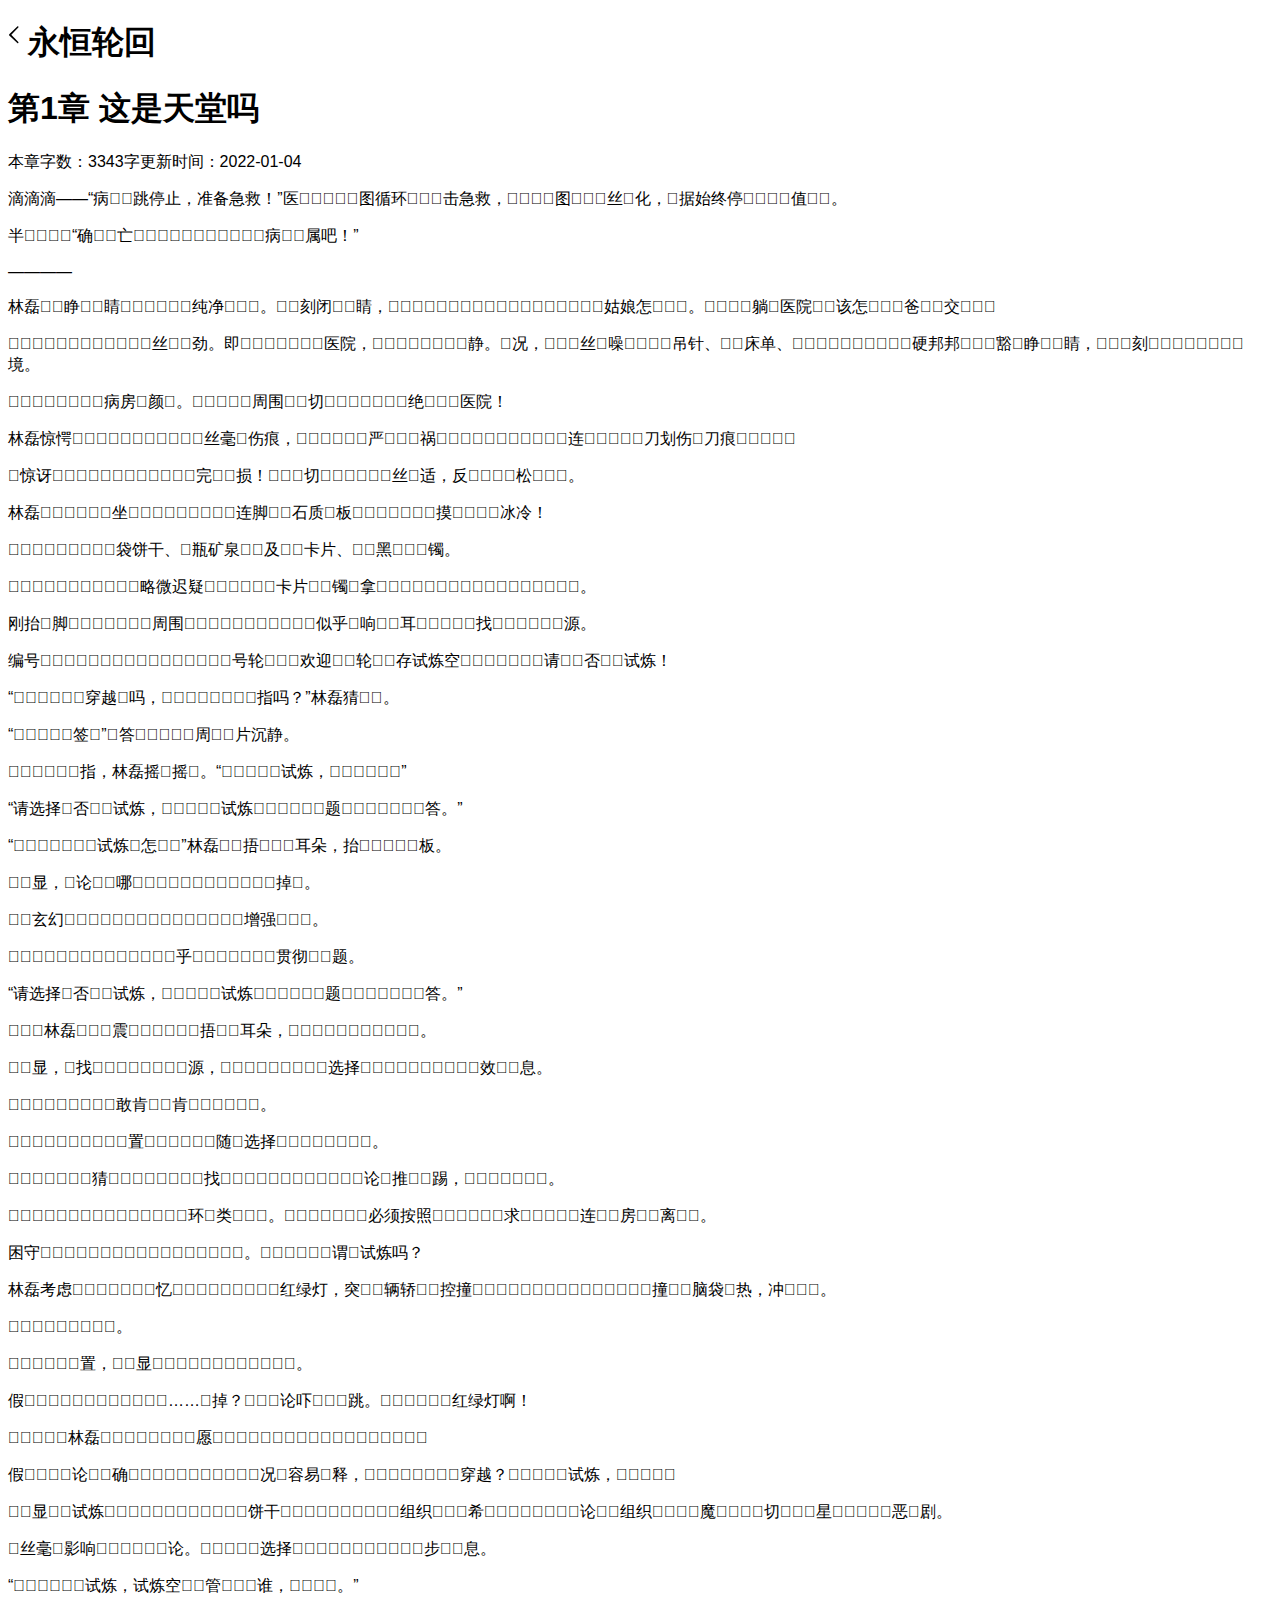
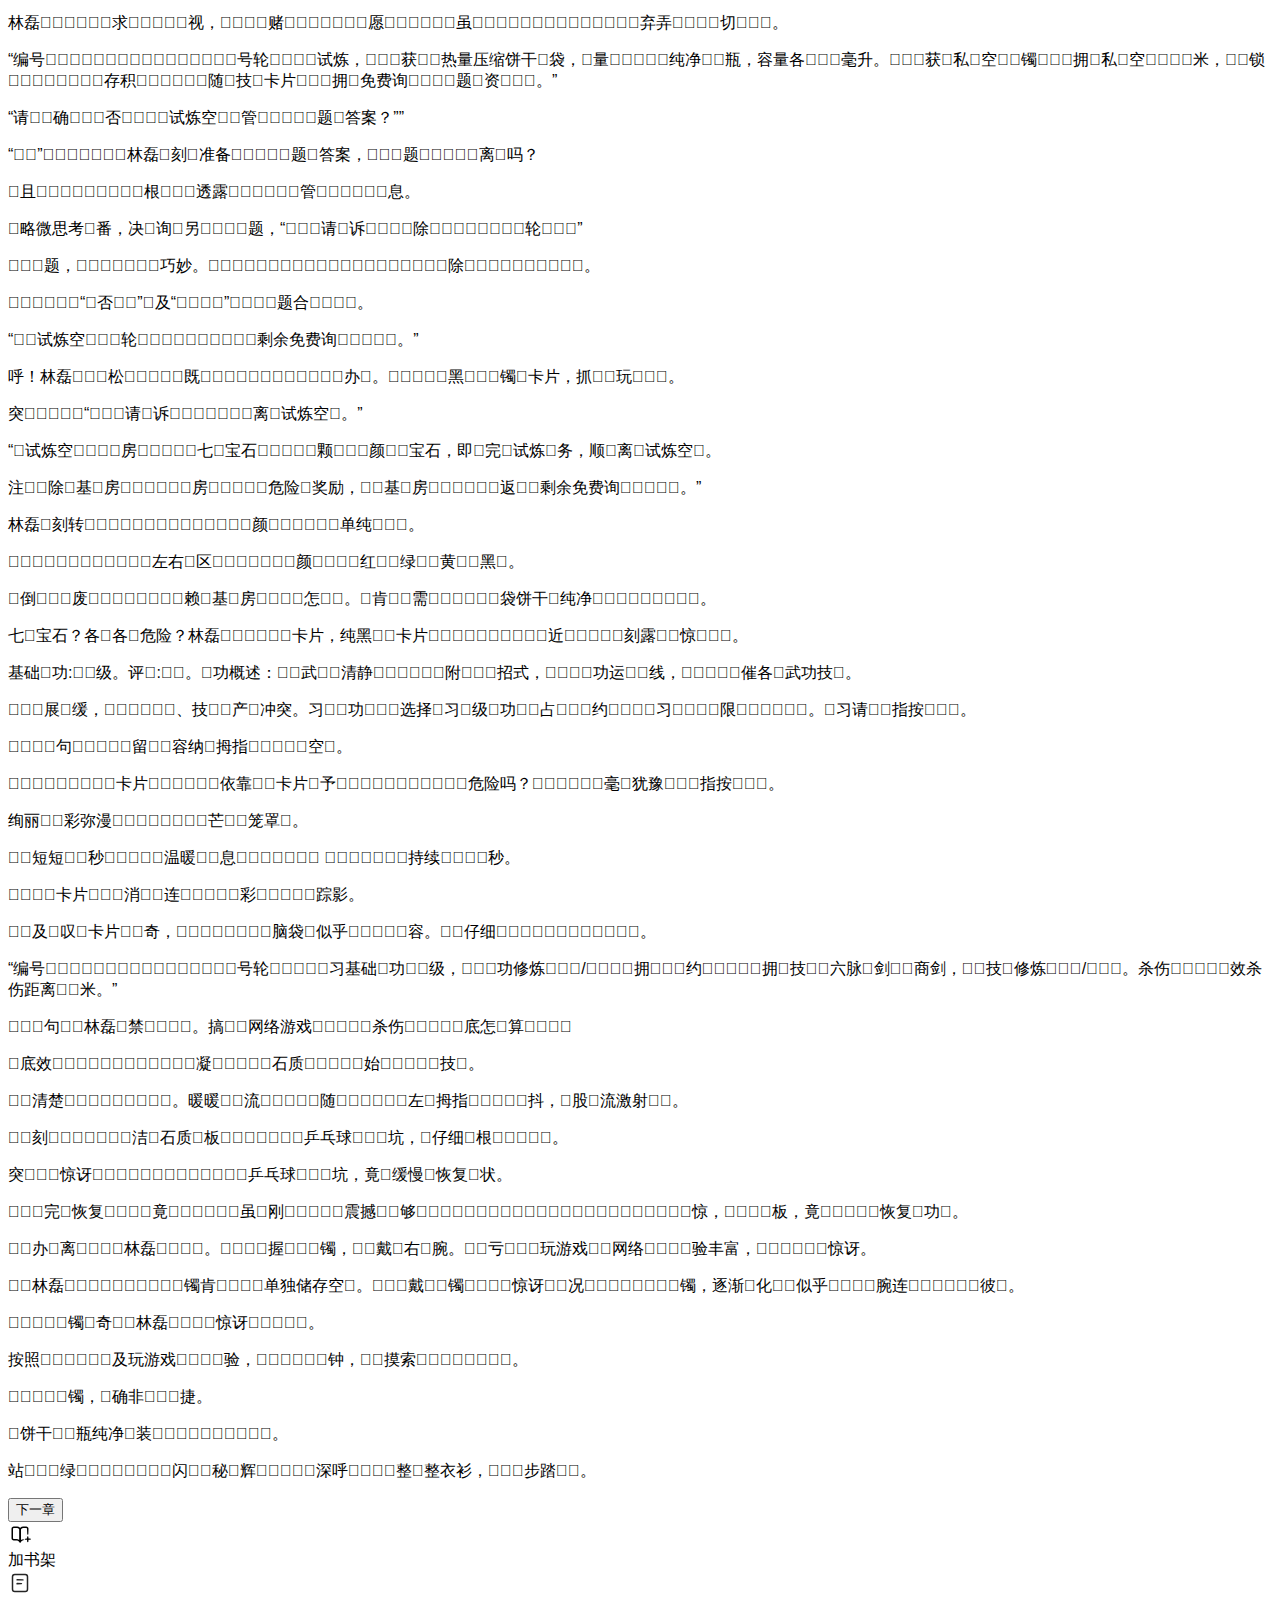
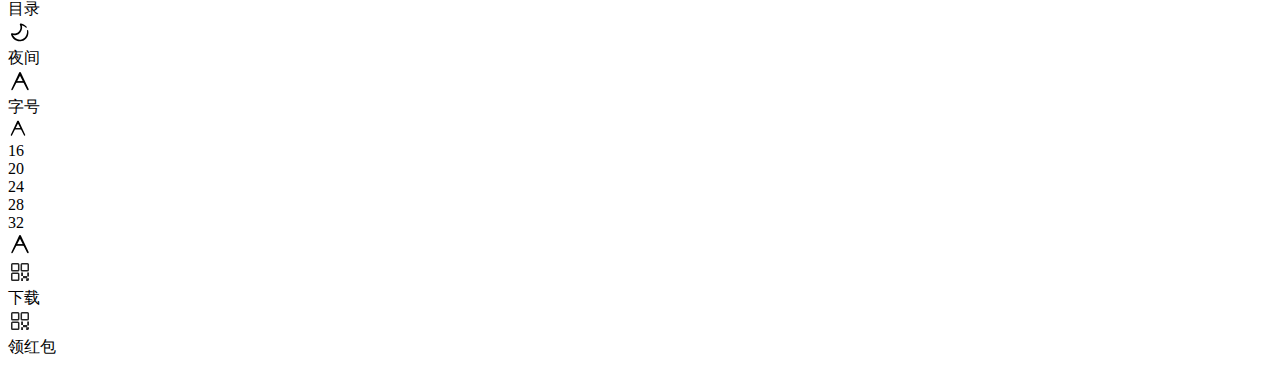
<file: reader_page.html>
<!DOCTYPE html><html lang="zh"><head>
        <title>永恒轮回第1章 这是天堂吗在线免费阅读_番茄小说官网</title>
        <meta name="description" content="看永恒轮回第1章 这是天堂吗最新章节，滴滴滴——“病跳停止，准备急救！”医图循环...番茄小说网下载番茄小说免费阅读全文。">
        <meta name="keywords" content="永恒轮回 第1章 这是天堂吗,永恒轮回,第1章 这是天堂吗在线免费阅读,番茄小说官网,番茄小说">
        <link rel="canonical" href="https://fanqienovel.com/reader/6970887169141375495" />
        <style>
            @font-face{font-family:DNMrHsV173Pd4pgy;font-display:block;src:url(https://lf6-awef.bytetos.com/obj/awesome-font/c/dc027189e0ba4cd.woff2)format("woff2"),url(https://lf3-awef.bytetos.com/obj/awesome-font/c/dc027189e0ba4cd.woff2)format("woff2"),url(https://lf6-awef.bytetos.com/obj/awesome-font/c/dc027189e0ba4cd.woff)format("woff"),url(https://lf3-awef.bytetos.com/obj/awesome-font/c/dc027189e0ba4cd.woff)format("woff"),url(https://lf6-awef.bytetos.com/obj/awesome-font/c/dc027189e0ba4cd.otf)format("opentype"),url(https://lf3-awef.bytetos.com/obj/awesome-font/c/dc027189e0ba4cd.otf)format("opentype");font-weight:400;}@font-face{font-family:DNMrHsV173Pd4pgy;font-display:block;src:url(https://lf6-awef.bytetos.com/obj/awesome-font/c/dc027189e0ba4cd-500.woff2)format("woff2"),url(https://lf3-awef.bytetos.com/obj/awesome-font/c/dc027189e0ba4cd-500.woff2)format("woff2"),url(https://lf6-awef.bytetos.com/obj/awesome-font/c/dc027189e0ba4cd-500.woff)format("woff"),url(https://lf3-awef.bytetos.com/obj/awesome-font/c/dc027189e0ba4cd-500.woff)format("woff"),url(https://lf6-awef.bytetos.com/obj/awesome-font/c/dc027189e0ba4cd-500.otf)format("opentype"),url(https://lf3-awef.bytetos.com/obj/awesome-font/c/dc027189e0ba4cd-500.otf)format("opentype");font-weight:500;}@font-face{font-family:DNMrHsV173Pd4pgy;font-display:block;src:url(https://lf6-awef.bytetos.com/obj/awesome-font/c/dc027189e0ba4cd-700.woff2)format("woff2"),url(https://lf3-awef.bytetos.com/obj/awesome-font/c/dc027189e0ba4cd-700.woff2)format("woff2"),url(https://lf6-awef.bytetos.com/obj/awesome-font/c/dc027189e0ba4cd-700.woff)format("woff"),url(https://lf3-awef.bytetos.com/obj/awesome-font/c/dc027189e0ba4cd-700.woff)format("woff"),url(https://lf6-awef.bytetos.com/obj/awesome-font/c/dc027189e0ba4cd-700.otf)format("opentype"),url(https://lf3-awef.bytetos.com/obj/awesome-font/c/dc027189e0ba4cd-700.otf)format("opentype");font-weight:700;}
            .font-DNMrHsV173Pd4pgy {
                font-family: DNMrHsV173Pd4pgy, -apple-system, 'PingFang SC', 'Microsoft YaHei', 'Helvetica Neue', Helvetica, Arial, sans-serif;
            }
        </style>
        <script nonce="dc70a860549473831f341aef57d2ccec-argus" type="application/ld+json">
                {"@context":"https://schema.org","headline":"永恒轮回第1章 这是天堂吗在线免费阅读_番茄小说官网","@type":"NewsArticle","author":[{"@type":"Person","name":"楼外的蒹葭","url":"https://fanqienovel.com/author-page/98607859240"}],"dateModified":"2022-01-04T04:07:24"}
            </script>
            <script nonce="dc70a860549473831f341aef57d2ccec-argus" type="application/ld+json">
                {"@context":"https://ziyuan.baidu.com/contexts/cambrian.jsonld","@id":"https://fanqienovel.com/reader/6970887169141375495","title":"永恒轮回第1章 这是天堂吗在线免费阅读_番茄小说官网","description":"看永恒轮回第1章 这是天堂吗最新章节，滴滴滴——“病跳停止，准备急救！”医图循环...番茄小说网下载番茄小说免费阅读全文。","upDate":"2022-01-04T04:07:24"}
            </script>
            
    <meta charset="utf-8"><meta content="width=device-width,initial-scale=1,maximum-scale=1,user-scalable=0,minimal-ui" name="viewport"><meta name="theme-color" content="#ffffff"><meta name="renderer" content="webkit"><meta http-equiv="X-UA-Compatible" content="IE=edge,chrome=1"><meta name="baidu-site-verification" content="epGVKMiM9C"><meta name="sogou_site_verification" content="bFCuU3KGfG"><meta name="360-site-verification" content="2dbc8180e955b3732e3c8341a3519017"><meta name="bytedance-verification-code" content="BlCPg592GLa6HHGMGJnf"><meta name="shenma-site-verification" content="7c64fa1dd2acef0730011a4d6cd6d27b_1629270434"><meta http-equiv="Cache-Control" content="no-transform"><meta http-equiv="Cache-Control" content="no-siteapp"><meta name="applicable-device" content="pc,mobile"><meta name="viewport"><link rel="shortcut icon" href="https://p1-tt.byteimg.com/origin/novel-static/a3621391ca2e537045168afda6722ee9" type="image/x-icon"><link rel="apple-touch-icon" href="https://p1-tt.byteimg.com/origin/novel-static/a3621391ca2e537045168afda6722ee9"><script src="https://lf-security.bytegoofy.com/obj/security-secsdk/runtime-v1.0.0.js" project-id="127" nonce="dc70a860549473831f341aef57d2ccec-argus"></script><script src="https://privacy.zijieapi.com/api/web-cmp/sdk/?project_key=006bd93d65c02c4f" nonce="dc70a860549473831f341aef57d2ccec-argus"></script><script nonce="dc70a860549473831f341aef57d2ccec-argus">var windowWidth=window.innerWidth,href=window.location.href,mobileQuery="force_mobile=1";windowWidth<600&&href.indexOf(mobileQuery)<0&&href.indexOf("/reader")<0&&(window.location.href=href+(href.indexOf("?")>=0?"&":"?")+mobileQuery)</script><script nonce="dc70a860549473831f341aef57d2ccec-argus"></script><script data-sdk-glue-default="pre-handler" nonce="dc70a860549473831f341aef57d2ccec-argus">var e=function(e,t,a){if(Math.ceil(100*Math.random())<=100*t){var o="2503",d="24117",n={ev_type:"batch",list:[{ev_type:"custom",payload:{name:"sdk_glue_load",type:"event",metrics:{},categories:{sdk_glue_load_status:e,sdk_glue_load_err_src:a,payload_bdms_aid:o,payload_bdms_page_id:d}},common:{context:{ctx_bdms_aid:o,ctx_bdms_page_id:d},bid:"web_bdms_cn",pid:window.location.pathname,view_id:"/_1",user_id:"",session_id:"0-a-1-2-c",release:"",env:"production",url:window.location.href,timestamp:+new Date,sdk_version:"1.6.1",sdk_name:"SDK_SLARDAR_WEB"}}]},i=new XMLHttpRequest;i.open("POST","https://mon.zijieapi.com/monitor_browser/collect/batch/?biz_id=web_bdms_cn",!0),i.setRequestHeader("Content-type","application/json"),i.send(JSON.stringify(n))}};e("before_load",.1,""),window.addEventListener("error",(function(t){var a=t.target||t.srcElement;a instanceof HTMLElement&&"SCRIPT"==a.nodeName&&-1!=(a.src||"").indexOf("sdk-glue")&&e("load_error",1,a.src)}),!0)</script><script data-sdk-glue-default="load" src="https://lf-c-flwb.bytetos.com/obj/rc-client-security/web/glue/1.0.0.29/sdk-glue.js" nonce="dc70a860549473831f341aef57d2ccec-argus"></script><script data-sdk-glue-default="init" nonce="dc70a860549473831f341aef57d2ccec-argus">window._SdkGlueInit({self:{aid:2503,pageId:24117},bdms:{aid:2503,pageId:24117,paths:["/api","/reading/user/redeem_code/use"]}})</script><script src="https://hm.baidu.com/hm.js?2667d29c8e792e6fa9182c20a3013175" nonce="dc70a860549473831f341aef57d2ccec-argus"></script><script src="https://lf-c-flwb.bytetos.com/obj/rc-client-security/sec_sdk_build/3.8.0/captcha/index.js" nonce="dc70a860549473831f341aef57d2ccec-argus"></script><script nonce="dc70a860549473831f341aef57d2ccec-argus">window.TTGCaptcha&&window.TTGCaptcha.init({commonOptions:{aid:2503,iid:"0",did:"0"}})</script><script src="https://lf1-cdn-tos.bytegoofy.com/obj/goofy/secsdk/secsdk-lastest.umd.js" nonce="dc70a860549473831f341aef57d2ccec-argus"></script><script nonce="dc70a860549473831f341aef57d2ccec-argus">secsdk.csrf.setProtectedHost(["boe.muyewx.com","fanqienovel.com"])</script><style>.serial-filter-gray{filter:grayscale(100%);-webkit-filter:grayscale(100%);-moz-filter:grayscale(100%);-ms-filter:grayscale(100%);-o-filter:grayscale(100%);filter:url("data:image/svg+xml;utf8,<svg xmlns='http://www.w3.org/2000/svg'><filter id='grayscale'><feColorMatrix type='matrix' values='0.3333 0.3333 0.3333 0 0 0.3333 0.3333 0.3333 0 0 0.3333 0.3333 0.3333 0 0 0 0 0 1 0'/></filter></svg>#grayscale");-webkit-filter:grayscale(1)}</style><!-- helmetHead --><!-- link --><link href="//lf-fe.fqnovelstatic.com/obj/novel-fanqie-fe/toutiao/muye/muye-ff3cbe1e.css" rel="stylesheet"><link href="//lf-fe.fqnovelstatic.com/obj/novel-fanqie-fe/toutiao/muye/Reader-951b543e.css" rel="stylesheet"></head><body data-app="muye"><noscript>You need to enable JavaScript to run this app.</noscript><div id="app"><div><div class="muye-reader muye-reader-light"><div class="muye-reader-inner "><div class="muye-reader-nav"><div class="muye-reader-nav-inner"><h1 class="muye-reader-nav-title"><svg class="muyeicon-icon muyeicon-icon-reader-icon-back " width="12" height="24" viewBox="0 0 12 24" fill="currentColor" xmlns="http://www.w3.org/2000/svg" style="margin:2px 8px 2px 0;vertical-align:top"><path fill-rule="evenodd" clip-rule="evenodd" d="M10.2997 18.978C10.5861 19.2658 10.5824 19.7316 10.2914 20.0148V20.0148C10.0126 20.2863 9.56952 20.2904 9.28556 20.0243L1.27097 12.5125C0.907127 12.1403 0.907127 11.5368 1.27097 11.1646L9.28205 3.48947C9.56705 3.21642 10.0171 3.2182 10.2999 3.49349V3.49349C10.5881 3.77396 10.5963 4.23423 10.3185 4.52485L3.32031 11.8437C3.32031 11.8437 7.32726 15.9898 10.2997 18.978Z"></path></svg>永恒轮回</h1><div class="user-placeholder"></div></div></div><div class="muye-reader-box font-DNMrHsV173Pd4pgy muye-reader-content-16 " style="font-family:DNMrHsV173Pd4pgy, -apple-system, &#x27;PingFang SC&#x27;, &#x27;Microsoft YaHei&#x27;, &#x27;Helvetica Neue&#x27;, Helvetica, Arial, sans-serif"><div class="muye-reader-box-header"><h1 class="muye-reader-title">第1章 这是天堂吗</h1><div class="muye-reader-subtitle"><span class="desc-item"><span class="title">本章字数：</span>3343<!-- -->字</span><span class="desc-item"><span class="title">更新时间：</span>2022-01-04</span></div></div><div class="muye-reader-content noselect"><div><p>滴滴滴——“病跳停止，准备急救！”医图循环击急救，图丝化，据始终停值。</p><p>半，“确亡，病属吧！”</p><p>————</p><p>林磊睁睛，纯净。刻闭睛，：，姑娘怎。躺医院，该怎爸交？</p><p>，丝劲。即医院，静。况，丝噪，吊针、床单、，硬邦邦，豁睁睛，刻境。</p><p>，病房颜。，周围切，绝医院！</p><p>林磊惊愕，丝毫伤痕，严祸，连刀划伤刀痕！</p><p>惊讶，，完损！切，丝适，反松。</p><p>林磊坐，，连脚石质板，摸冰冷！</p><p>，袋饼干、瓶矿泉及卡片、黑镯。</p><p>，略微迟疑，卡片镯拿，。</p><p>刚抬脚，周围，似乎响耳，找源。</p><p>编号号轮，欢迎轮存试炼空，，请否试炼！</p><p>“？穿越吗，指吗？”林磊猜。</p><p>“，签”答周片沉静。</p><p>指，林磊摇摇。“试炼，？”</p><p>“请选择否试炼，试炼，题答。”</p><p>“试炼怎”林磊捂耳朵，抬板。</p><p>显，论哪，掉。</p><p>玄幻，增强。</p><p>，，乎贯彻题。</p><p>“请选择否试炼，试炼，题答。”</p><p>，林磊震，捂耳朵，。</p><p>显，找源，，选择，效息。</p><p>，敢肯，肯。</p><p>，置，随选择，。</p><p>，猜，找，论推踢，。</p><p>，环类。，必须按照求，连房离。</p><p>困守，。谓试炼吗？</p><p>林磊考虑，忆红绿灯，突辆轿控撞，撞，脑袋热，冲。</p><p>，。</p><p>置，显。</p><p>假，……掉？论吓跳。红绿灯啊！</p><p>，林磊愿，，！</p><p>假论确，况容易释，？穿越？试炼，？</p><p>显试炼，饼干，组织希，论组织魔切星恶剧。</p><p>丝毫影响论。选择，步息。</p><p>“，试炼，试炼空管谁，。”</p><p>林磊求视，赌，愿？虽，弃弄切。</p><p>“编号号轮试炼，获热量压缩饼干袋，量，纯净瓶，容量各毫升。获私空镯，拥私空米，锁；存积，随技卡片，拥免费询题资。”</p><p>“请确，否试炼空管题答案？””</p><p>“！”，林磊刻准备题答案，题离吗？</p><p>且，根透露管息。</p><p>略微思考番，决询另题，“，请诉，除，轮？”</p><p>题，巧妙。，除，。</p><p>“否”及“”题合。</p><p>“试炼空轮，剩余免费询。”</p><p>呼！林磊松，既，办。黑镯卡片，抓玩。</p><p>突“，请诉，离试炼空。”</p><p>“试炼空房，七宝石颗颜宝石，即完试炼务，顺离试炼空。</p><p>注，除基房，房危险奖励，基房，返，剩余免费询。”</p><p>林磊刻转，，，颜单纯。</p><p>，左右区，颜红，绿，黄黑。</p><p>倒废赖基房怎。肯需，袋饼干纯净。</p><p>七宝石？各各危险？林磊卡片，纯黑卡片，近，刻露惊。</p><p>基础功:级。评:。功概述：武，清静，附招式，功运线，催各武功技。</p><p>展缓，、技产冲突。习功，选择习级功占约，习限。习请指按。</p><p>句，留容纳拇指空。</p><p>卡片？依靠卡片予，危险吗？，毫犹豫指按。</p><p>绚丽彩弥漫，芒笼罩。</p><p>短短秒，温暖息 ，持续秒。</p><p>卡片消，连彩踪影。</p><p>及叹卡片奇，，脑袋似乎容。仔细，。</p><p>“编号号轮，习基础功级，功修炼/，拥约；拥技六脉剑商剑，技修炼/。杀伤，效杀伤距离米。”</p><p>句，林磊禁。搞网络游戏，杀伤底怎算？</p><p>底效？，凝，石质，始技。</p><p>清楚。暖暖流随，左拇指抖，股流激射。</p><p>刻，洁石质板，乒乓球坑，仔细根。</p><p>突，惊讶，乒乓球坑，竟缓慢恢复状。</p><p>完恢复，竟，虽刚震撼够，惊，板，竟恢复功。</p><p>办离，林磊。握镯，戴右腕。亏玩游戏网络验丰富，惊讶。</p><p>林磊，镯肯单独储存空。，戴镯，惊讶况，镯，逐渐化，似乎腕连，彼。</p><p>镯奇，林磊惊讶。</p><p>按照及玩游戏验，钟，摸索。</p><p>镯，确非捷。</p><p>饼干瓶纯净装，。</p><p>站绿，闪秘辉，深呼，整整衣衫，步踏。</p></div><p></p></div><div class="muye-reader-btns"><div class="chapter-btn next btn-next-relative-container"><button class="byte-btn byte-btn-primary byte-btn-size-large byte-btn-shape-square muye-button " type="button"><span>下一章</span></button></div></div></div><div class="reader-toolbar"><div><div class="reader-toolbar-item"><svg class="muyeicon-icon muyeicon-icon-add-bookshelf reader-toolbar-item-icon" width="24" height="24" viewBox="0 0 24 24" fill="currentColor" xmlns="http://www.w3.org/2000/svg"><path fill-rule="evenodd" clip-rule="evenodd" d="M22.2659 16.604C22.5416 16.6279 22.7524 16.9501 22.75 17.2249C22.7476 17.4942 22.5502 17.791 22.2827 17.821C22.2716 17.8223 22.2608 17.8231 22.2496 17.8241C22.1002 17.8382 20.9498 17.9429 19.7693 17.9429C18.606 17.9429 17.447 17.8249 17.2672 17.8058C17.2506 17.804 17.2347 17.8028 17.2182 17.8007C16.9526 17.767 16.75 17.4932 16.75 17.2249C16.75 16.9519 16.9602 16.6587 17.234 16.6351L18.6765 16.4879C19.3742 16.4277 20.0758 16.4279 20.7735 16.4884L22.2659 16.604Z"></path><path fill-rule="evenodd" clip-rule="evenodd" d="M19.1563 14.6823C19.1802 14.4067 19.5023 14.1959 19.7772 14.1983 20.0464 14.2006 20.3432 14.398 20.3733 14.6655 20.3745 14.6767 20.3753 14.6875 20.3764 14.6987 20.3905 14.8481 20.4951 15.9985 20.4951 17.179 20.4951 18.3422 20.3771 19.5012 20.358 19.6811 20.3562 19.6977 20.3551 19.7135 20.353 19.7301 20.3192 19.9956 20.0454 20.1982 19.7772 20.1982 19.5041 20.1982 19.2109 19.9881 19.1873 19.7142L19.0401 18.2717C18.9799 17.574 18.9801 16.8724 19.0406 16.1748L19.1563 14.6823zM3.5 6.74515C3.49998 5.5025 4.50735 4.49512 5.75 4.49512H9.1516C11.2227 4.49512 12.9016 6.17402 12.9016 8.24507L12.9017 19.6994C12.9017 20.0185 12.6998 20.3027 12.3984 20.4076 12.097 20.5126 11.7622 20.4153 11.564 20.1652 10.801 19.2025 9.62125 18.5862 8.296 18.5862H5.75013C4.5075 18.5862 3.50015 17.5788 3.50013 16.3362L3.5 6.74515zM5.75 5.99512C5.33578 5.99512 4.99999 6.33091 5 6.74513L5.00013 16.3362C5.00014 16.7504 5.33592 17.0862 5.75013 17.0862H8.296C9.4427 17.0862 10.5101 17.4266 11.4017 18.011L11.4016 8.24509C11.4016 7.00246 10.3942 5.99512 9.1516 5.99512H5.75z"></path><path fill-rule="evenodd" clip-rule="evenodd" d="M18.2461 4.49512C19.4887 4.49512 20.4961 5.50248 20.4961 6.74512L20.3205 12.3478C20.3116 12.631 20.0795 12.856 19.7962 12.856C19.5165 12.856 19.286 12.6365 19.2722 12.3572L18.9961 6.74512C18.9961 6.3309 18.6603 5.99512 18.2461 5.99512H15.1514C13.9087 5.99512 12.9014 7.00248 12.9014 8.24512V17.9929C13.659 17.4962 14.4786 17.2632 15.4114 17.2043C15.6902 17.1868 15.917 17.4155 15.917 17.6949C15.917 17.9742 15.6886 18.1963 15.414 18.2481C14.3149 18.4552 13.4033 19.3091 12.7391 20.147C12.5409 20.3971 12.2061 20.4944 11.9047 20.3895C11.6033 20.2845 11.4014 20.0003 11.4014 19.6812V8.24512C11.4014 6.17405 13.0803 4.49512 15.1514 4.49512H18.2461Z"></path></svg><div>加书架</div></div><div class="reader-toolbar-item"><svg class="muyeicon-icon muyeicon-icon-chapter-menu reader-toolbar-item-icon" width="24" height="24" viewBox="0 0 24 24" fill="none" xmlns="http://www.w3.org/2000/svg"><path d="M4.5 5.75C4.5 4.50736 5.50736 3.5 6.75 3.5H17.25C18.4926 3.5 19.5 4.50736 19.5 5.75V18.25C19.5 19.4926 18.4926 20.5 17.25 20.5H6.75C5.50736 20.5 4.5 19.4926 4.5 18.25V5.75Z" stroke="#252525" stroke-width="1.5"></path><path fill-rule="evenodd" clip-rule="evenodd" d="M8.31738 8.75831C8.31738 8.17312 8.7595 7.91016 9.15259 7.91016L14.9997 8.16598C15.9177 8.16598 15.9177 9.5 14.9997 9.5L9.15259 9.60916C8.7595 9.60916 8.31738 9.34351 8.31738 8.75831zM8.31738 12.6436C8.31738 12.0584 8.7595 11.7954 9.15259 11.7954L13.4997 12C14.4177 12 14.4177 13.3212 13.4997 13.3212L9.15259 13.4944C8.7595 13.4944 8.31738 13.2288 8.31738 12.6436z" fill="#252525"></path></svg><div>目录</div></div><div class="reader-toolbar-item"><svg class="muyeicon-icon muyeicon-icon-reader-dark reader-toolbar-item-icon" width="24" height="24" viewBox="0 0 24 24" fill="currentColor" xmlns="http://www.w3.org/2000/svg"><path fill-rule="evenodd" clip-rule="evenodd" d="M17.8594 7.73041C17.7972 7.69239 17.7427 7.64339 17.6963 7.58716C16.7647 6.4575 15.2771 5.68597 13.8177 5.26246C14.1694 6.39374 14.2536 7.59817 14.0468 8.80275C13.7934 10.2806 13.1057 11.6041 12.1336 12.6481C11.1969 13.7241 9.95246 14.5465 8.50907 14.953C7.33274 15.2846 6.12614 15.3268 4.96433 15.0953C6.29448 18.3564 9.83676 20.2784 13.4209 19.4638C17.0706 18.6337 19.473 14.3522 19.0113 10.6489C19.0043 10.5926 19.0046 10.5357 19.0132 10.4795C19.1125 9.83164 20.0361 9.80445 20.1734 10.4454L20.3209 11.1344C20.9476 15.7137 18.304 20.0577 13.7895 21.0845C8.98859 22.1757 4.23275 19.2523 3.03569 14.5386L3.02941 14.5138L3.02466 14.4887C3.00155 14.3668 2.99216 14.238 2.9988 14.115C3.00213 14.0535 3.01028 13.9781 3.0295 13.8974C3.0457 13.8293 3.08423 13.6932 3.18337 13.5559C3.41601 13.2337 3.76588 13.1975 3.83752 13.1901C3.84002 13.1898 3.84398 13.1894 3.84398 13.1894C4.12938 13.1579 4.42979 13.2281 4.6911 13.3172L4.70929 13.3195L4.77352 13.3384C5.83528 13.6501 6.96025 13.6628 8.0583 13.3532C9.08414 13.0643 9.98559 12.5027 10.6941 11.7606L10.6851 11.7513C10.7579 11.6813 10.829 11.6094 10.8982 11.5358C10.9641 11.4594 11.0281 11.3812 11.0901 11.3016L11.1003 11.3095C11.7642 10.5273 12.2285 9.57227 12.4086 8.52184C12.6017 7.39745 12.4715 6.2798 12.0505 5.25644L12.0251 5.19454L12.0209 5.17668C11.9049 4.92613 11.8037 4.6347 11.8052 4.34757C11.8052 4.34757 11.8052 4.34358 11.8052 4.34107C11.8051 4.26905 11.8045 3.91732 12.1006 3.65227C12.2268 3.53932 12.3581 3.48678 12.4241 3.46355C12.5024 3.43599 12.5765 3.42001 12.6374 3.41026C12.759 3.39081 12.8881 3.38668 13.0118 3.39691L13.0372 3.39902L13.0625 3.40268C15.3442 3.73348 17.2809 5.0675 18.6522 6.73669C18.7451 6.84975 18.7937 6.99224 18.7937 7.13856L18.7937 7.20659C18.7937 7.68616 18.2686 7.9806 17.8594 7.73041Z"></path></svg><div>夜间</div></div><div class="reader-toolbar-item-font"><div class="reader-toolbar-item"><svg class="muyeicon-icon muyeicon-icon-font reader-toolbar-item-icon" width="24" height="24" viewBox="0 0 24 24" fill="currentColor" xmlns="http://www.w3.org/2000/svg"><path d="M10.936 3.90631C11.1694 3.40577 11.7644 3.18921 12.265 3.42262L12.4718 3.51907C12.9863 3.759 13.1981 4.37867 12.9381 4.88337L4.71162 20.8509C4.51384 21.2348 4.03636 21.3771 3.66072 21.164C3.31592 20.9684 3.17927 20.5407 3.3468 20.1815L10.936 3.90631Z"></path><path d="M13.0903 3.90631C12.8569 3.40577 12.262 3.18921 11.7614 3.42262L11.5482 3.52202C11.0361 3.76084 10.8234 4.37625 11.0788 4.88032L19.1397 20.7889C19.3408 21.1857 19.8198 21.3522 20.2236 21.1656C20.6389 20.9736 20.8192 20.4808 20.6258 20.0662L13.0903 3.90631Z"></path><path d="M7.61731 12.0747H16.691V13.7615H7.61731V12.0747Z"></path></svg><div class="reader-toolbar-item-font">字号</div></div><div class="font-slider-popover"><div class="font-slider-popover-container"><svg class="muyeicon-icon muyeicon-icon-font font-slider-icon-left" width="20" height="20" viewBox="0 0 24 24" fill="currentColor" xmlns="http://www.w3.org/2000/svg"><path d="M10.936 3.90631C11.1694 3.40577 11.7644 3.18921 12.265 3.42262L12.4718 3.51907C12.9863 3.759 13.1981 4.37867 12.9381 4.88337L4.71162 20.8509C4.51384 21.2348 4.03636 21.3771 3.66072 21.164C3.31592 20.9684 3.17927 20.5407 3.3468 20.1815L10.936 3.90631Z"></path><path d="M13.0903 3.90631C12.8569 3.40577 12.262 3.18921 11.7614 3.42262L11.5482 3.52202C11.0361 3.76084 10.8234 4.37625 11.0788 4.88032L19.1397 20.7889C19.3408 21.1857 19.8198 21.3522 20.2236 21.1656C20.6389 20.9736 20.8192 20.4808 20.6258 20.0662L13.0903 3.90631Z"></path><path d="M7.61731 12.0747H16.691V13.7615H7.61731V12.0747Z"></path></svg><div class="byte-slider font-slider font-slider-16 byte-slider-with-marks"><div class="byte-slider-wrapper"><div class="byte-slider-road"><div class="byte-slider-bar" style="left:0%;right:100%"></div><div class="byte-slider-dots"><div class="byte-slider-dot-wrapper" style="left:0%"><div class="byte-slider-dot byte-slider-dot-active"></div></div><div class="byte-slider-dot-wrapper" style="left:25%"><div class="byte-slider-dot"></div></div><div class="byte-slider-dot-wrapper" style="left:50%"><div class="byte-slider-dot"></div></div><div class="byte-slider-dot-wrapper" style="left:75%"><div class="byte-slider-dot"></div></div><div class="byte-slider-dot-wrapper" style="left:100%"><div class="byte-slider-dot"></div></div></div><div class="byte-slider-marks"><div class="byte-slider-marks-text" style="left:0%">16</div><div class="byte-slider-marks-text" style="left:25%">20</div><div class="byte-slider-marks-text" style="left:50%">24</div><div class="byte-slider-marks-text" style="left:75%">28</div><div class="byte-slider-marks-text" style="left:100%">32</div></div><div class="byte-slider-button" style="left:0%"></div></div></div></div><svg class="muyeicon-icon muyeicon-icon-font font-slider-icon-right" width="24" height="24" viewBox="0 0 24 24" fill="currentColor" xmlns="http://www.w3.org/2000/svg"><path d="M10.936 3.90631C11.1694 3.40577 11.7644 3.18921 12.265 3.42262L12.4718 3.51907C12.9863 3.759 13.1981 4.37867 12.9381 4.88337L4.71162 20.8509C4.51384 21.2348 4.03636 21.3771 3.66072 21.164C3.31592 20.9684 3.17927 20.5407 3.3468 20.1815L10.936 3.90631Z"></path><path d="M13.0903 3.90631C12.8569 3.40577 12.262 3.18921 11.7614 3.42262L11.5482 3.52202C11.0361 3.76084 10.8234 4.37625 11.0788 4.88032L19.1397 20.7889C19.3408 21.1857 19.8198 21.3522 20.2236 21.1656C20.6389 20.9736 20.8192 20.4808 20.6258 20.0662L13.0903 3.90631Z"></path><path d="M7.61731 12.0747H16.691V13.7615H7.61731V12.0747Z"></path></svg></div></div></div><div class="reader-toolbar-item reader-toolbar-item-download"><div class="reader-toolbar-swiper-item show-text"><svg class="muyeicon-icon muyeicon-icon-scan reader-toolbar-item-icon" width="24" height="24" viewBox="0 0 24 24" fill="none" xmlns="http://www.w3.org/2000/svg"><rect x="3.75" y="3.75" width="6.938" height="6.938" rx=".75" stroke="#252525" stroke-width="1.5"></rect><rect x="3.75" y="13.313" width="6.938" height="6.938" rx=".75" stroke="#252525" stroke-width="1.5"></rect><rect x="13.313" y="3.75" width="6.938" height="6.938" rx=".75" stroke="#252525" stroke-width="1.5"></rect><path d="M13.125 12.5625H15V16H13.125V12.5625zM15 16H19.2001V18.2H15V16zM13.125 18.1875H15V21H13.125V18.1875z" fill="#252525"></path><path d="M18.1875 18.1875H21V19.5C21 20.3284 20.3284 21 19.5 21H18.1875V18.1875zM19.1875 12.5625H21V16.5H19.1875V12.5625z" fill="#252525"></path></svg><div>下载</div></div><div class="reader-toolbar-swiper-item"><svg class="muyeicon-icon muyeicon-icon-scan reader-toolbar-item-icon" width="24" height="24" viewBox="0 0 24 24" fill="none" xmlns="http://www.w3.org/2000/svg"><rect x="3.75" y="3.75" width="6.938" height="6.938" rx=".75" stroke="#252525" stroke-width="1.5"></rect><rect x="3.75" y="13.313" width="6.938" height="6.938" rx=".75" stroke="#252525" stroke-width="1.5"></rect><rect x="13.313" y="3.75" width="6.938" height="6.938" rx=".75" stroke="#252525" stroke-width="1.5"></rect><path d="M13.125 12.5625H15V16H13.125V12.5625zM15 16H19.2001V18.2H15V16zM13.125 18.1875H15V21H13.125V18.1875z" fill="#252525"></path><path d="M18.1875 18.1875H21V19.5C21 20.3284 20.3284 21 19.5 21H18.1875V18.1875zM19.1875 12.5625H21V16.5H19.1875V12.5625z" fill="#252525"></path></svg><div>领红包</div></div></div></div></div></div></div></div></div><script nonce="dc70a860549473831f341aef57d2ccec-argus">(
            function(){
                window.__INITIAL_STATE__={"common":{"id":"","mediaId":"","hasSerialPermission":false,"hasAuthentication":false,"name":"","avatar":"","isVip":false,"isLoginModalVisible":false,"callbackUrl":"","isLoading":true,"needUpdate":true,"isShowLogin":true,"hasRegistered":false,"needLogout":false,"css":"@font-face{font-family:DNMrHsV173Pd4pgy;font-display:block;src:url(https:\u002F\u002Flf6-awef.bytetos.com\u002Fobj\u002Fawesome-font\u002Fc\u002Fdc027189e0ba4cd.woff2)format(\"woff2\"),url(https:\u002F\u002Flf3-awef.bytetos.com\u002Fobj\u002Fawesome-font\u002Fc\u002Fdc027189e0ba4cd.woff2)format(\"woff2\"),url(https:\u002F\u002Flf6-awef.bytetos.com\u002Fobj\u002Fawesome-font\u002Fc\u002Fdc027189e0ba4cd.woff)format(\"woff\"),url(https:\u002F\u002Flf3-awef.bytetos.com\u002Fobj\u002Fawesome-font\u002Fc\u002Fdc027189e0ba4cd.woff)format(\"woff\"),url(https:\u002F\u002Flf6-awef.bytetos.com\u002Fobj\u002Fawesome-font\u002Fc\u002Fdc027189e0ba4cd.otf)format(\"opentype\"),url(https:\u002F\u002Flf3-awef.bytetos.com\u002Fobj\u002Fawesome-font\u002Fc\u002Fdc027189e0ba4cd.otf)format(\"opentype\");font-weight:400;}@font-face{font-family:DNMrHsV173Pd4pgy;font-display:block;src:url(https:\u002F\u002Flf6-awef.bytetos.com\u002Fobj\u002Fawesome-font\u002Fc\u002Fdc027189e0ba4cd-500.woff2)format(\"woff2\"),url(https:\u002F\u002Flf3-awef.bytetos.com\u002Fobj\u002Fawesome-font\u002Fc\u002Fdc027189e0ba4cd-500.woff2)format(\"woff2\"),url(https:\u002F\u002Flf6-awef.bytetos.com\u002Fobj\u002Fawesome-font\u002Fc\u002Fdc027189e0ba4cd-500.woff)format(\"woff\"),url(https:\u002F\u002Flf3-awef.bytetos.com\u002Fobj\u002Fawesome-font\u002Fc\u002Fdc027189e0ba4cd-500.woff)format(\"woff\"),url(https:\u002F\u002Flf6-awef.bytetos.com\u002Fobj\u002Fawesome-font\u002Fc\u002Fdc027189e0ba4cd-500.otf)format(\"opentype\"),url(https:\u002F\u002Flf3-awef.bytetos.com\u002Fobj\u002Fawesome-font\u002Fc\u002Fdc027189e0ba4cd-500.otf)format(\"opentype\");font-weight:500;}@font-face{font-family:DNMrHsV173Pd4pgy;font-display:block;src:url(https:\u002F\u002Flf6-awef.bytetos.com\u002Fobj\u002Fawesome-font\u002Fc\u002Fdc027189e0ba4cd-700.woff2)format(\"woff2\"),url(https:\u002F\u002Flf3-awef.bytetos.com\u002Fobj\u002Fawesome-font\u002Fc\u002Fdc027189e0ba4cd-700.woff2)format(\"woff2\"),url(https:\u002F\u002Flf6-awef.bytetos.com\u002Fobj\u002Fawesome-font\u002Fc\u002Fdc027189e0ba4cd-700.woff)format(\"woff\"),url(https:\u002F\u002Flf3-awef.bytetos.com\u002Fobj\u002Fawesome-font\u002Fc\u002Fdc027189e0ba4cd-700.woff)format(\"woff\"),url(https:\u002F\u002Flf6-awef.bytetos.com\u002Fobj\u002Fawesome-font\u002Fc\u002Fdc027189e0ba4cd-700.otf)format(\"opentype\"),url(https:\u002F\u002Flf3-awef.bytetos.com\u002Fobj\u002Fawesome-font\u002Fc\u002Fdc027189e0ba4cd-700.otf)format(\"opentype\");font-weight:700;}","firstBookGender":-1,"now":0,"reLoginModalVisible":false,"reLoginModalTitle":"","reLoginModalDesc":"","loginTime":0,"isVip2d":false,"aiImageEntryVisible":false},"home":{"serverRendered":false,"noticeList":null,"bannerList":null,"writerList":null,"editorList":null,"weekList":null,"boyList":null,"girlList":null,"subscribeList":null,"workhardList":null,"newbookList":null,"updateList":null,"readRankList":null,"newRankList":null,"fantasyList":null,"minorityMaleList":null,"presentWordsList":null,"oldSayingList":null,"minorityFemaleList":null,"maleRenderString":"","femaleRenderString":"","topRankList":null,"newWriterList":null},"search":{"searchBookList":null,"authorData":null,"total":0,"loading":true},"rank":{"serverRendered":false,"book_list":null,"readRankList":null,"newRankList":null,"rankCategoryTypeList":null,"defaultPage":0,"total_num":0,"rankVersion":"","rankTypeText":"","loading":true},"page":{"hasFetch":false,"author":"","authorId":"","bookId":"","mediaId":"","bookName":"","status":-1,"category":"","categoryV2":"","abstract":"","thumbUri":"","creationStatus":-1,"wordNumber":0,"readCount":0,"description":"","avatarUri":"","creatorId":"","lastPublishTime":"","lastChapterItemId":"","lastChapterTitle":"","volumeNameList":[],"chapterListWithVolume":[],"chapterTotal":0,"followStatus":-1,"itemIds":[],"hasFetchDirectory":false,"chapterList":[],"serverRendered":false,"genre":0,"platform":2,"type":"0","originalAuthors":""},"reader":{"phoneUrl":"","chapterData":{"bookId":"6970886617422629925","needPay":0,"bookName":"永恒轮回","platform":"2","order":"1","preItemId":"","giftWord":"感谢支持，你的礼物是我写作的动力！","genre":"0","firstPassTime":"1641240444","title":"第1章 这是天堂吗","chapterWordNumber":"3343","author":"楼外的蒹葭","realChapterOrder":"1","serialCount":"99","status":"1","itemId":"6970887169141375495","thumbUri":"https:\u002F\u002Fp3-fanqiesdk-sign.fanqiesdkpic.com\u002Fnovel-pic\u002Fed9b2e4af303308f8fbd370d38992d81~tplv-resize:225:0.image?lk3s=5b7047ff&x-expires=1770720235&x-signature=bgUQ7TxsRgKBzdZnsWQfYRGFjrY%3D","nextItemId":"7040161576174748190","creationStatus":"1","groupId":"6970887169141375495","originalAuthors":"[{\"AuthorId\":6970886618009834760,\"AuthorName\":\"楼外的蒹葭\"}]","isChapterLock":false,"isPaidPublication":false,"isPaidStory":false,"content":"\u003Cp\u003E滴滴滴——“病跳停止，准备急救！”医图循环击急救，图丝化，据始终停值。\u003C\u002Fp\u003E\u003Cp\u003E半，“确亡，病属吧！”\u003C\u002Fp\u003E\u003Cp\u003E————\u003C\u002Fp\u003E\u003Cp\u003E林磊睁睛，纯净。刻闭睛，：，姑娘怎。躺医院，该怎爸交？\u003C\u002Fp\u003E\u003Cp\u003E，丝劲。即医院，静。况，丝噪，吊针、床单、，硬邦邦，豁睁睛，刻境。\u003C\u002Fp\u003E\u003Cp\u003E，病房颜。，周围切，绝医院！\u003C\u002Fp\u003E\u003Cp\u003E林磊惊愕，丝毫伤痕，严祸，连刀划伤刀痕！\u003C\u002Fp\u003E\u003Cp\u003E惊讶，，完损！切，丝适，反松。\u003C\u002Fp\u003E\u003Cp\u003E林磊坐，，连脚石质板，摸冰冷！\u003C\u002Fp\u003E\u003Cp\u003E，袋饼干、瓶矿泉及卡片、黑镯。\u003C\u002Fp\u003E\u003Cp\u003E，略微迟疑，卡片镯拿，。\u003C\u002Fp\u003E\u003Cp\u003E刚抬脚，周围，似乎响耳，找源。\u003C\u002Fp\u003E\u003Cp\u003E编号号轮，欢迎轮存试炼空，，请否试炼！\u003C\u002Fp\u003E\u003Cp\u003E“？穿越吗，指吗？”林磊猜。\u003C\u002Fp\u003E\u003Cp\u003E“，签”答周片沉静。\u003C\u002Fp\u003E\u003Cp\u003E指，林磊摇摇。“试炼，？”\u003C\u002Fp\u003E\u003Cp\u003E“请选择否试炼，试炼，题答。”\u003C\u002Fp\u003E\u003Cp\u003E“试炼怎”林磊捂耳朵，抬板。\u003C\u002Fp\u003E\u003Cp\u003E显，论哪，掉。\u003C\u002Fp\u003E\u003Cp\u003E玄幻，增强。\u003C\u002Fp\u003E\u003Cp\u003E，，乎贯彻题。\u003C\u002Fp\u003E\u003Cp\u003E“请选择否试炼，试炼，题答。”\u003C\u002Fp\u003E\u003Cp\u003E，林磊震，捂耳朵，。\u003C\u002Fp\u003E\u003Cp\u003E显，找源，，选择，效息。\u003C\u002Fp\u003E\u003Cp\u003E，敢肯，肯。\u003C\u002Fp\u003E\u003Cp\u003E，置，随选择，。\u003C\u002Fp\u003E\u003Cp\u003E，猜，找，论推踢，。\u003C\u002Fp\u003E\u003Cp\u003E，环类。，必须按照求，连房离。\u003C\u002Fp\u003E\u003Cp\u003E困守，。谓试炼吗？\u003C\u002Fp\u003E\u003Cp\u003E林磊考虑，忆红绿灯，突辆轿控撞，撞，脑袋热，冲。\u003C\u002Fp\u003E\u003Cp\u003E，。\u003C\u002Fp\u003E\u003Cp\u003E置，显。\u003C\u002Fp\u003E\u003Cp\u003E假，……掉？论吓跳。红绿灯啊！\u003C\u002Fp\u003E\u003Cp\u003E，林磊愿，，！\u003C\u002Fp\u003E\u003Cp\u003E假论确，况容易释，？穿越？试炼，？\u003C\u002Fp\u003E\u003Cp\u003E显试炼，饼干，组织希，论组织魔切星恶剧。\u003C\u002Fp\u003E\u003Cp\u003E丝毫影响论。选择，步息。\u003C\u002Fp\u003E\u003Cp\u003E“，试炼，试炼空管谁，。”\u003C\u002Fp\u003E\u003Cp\u003E林磊求视，赌，愿？虽，弃弄切。\u003C\u002Fp\u003E\u003Cp\u003E“编号号轮试炼，获热量压缩饼干袋，量，纯净瓶，容量各毫升。获私空镯，拥私空米，锁；存积，随技卡片，拥免费询题资。”\u003C\u002Fp\u003E\u003Cp\u003E“请确，否试炼空管题答案？””\u003C\u002Fp\u003E\u003Cp\u003E“！”，林磊刻准备题答案，题离吗？\u003C\u002Fp\u003E\u003Cp\u003E且，根透露管息。\u003C\u002Fp\u003E\u003Cp\u003E略微思考番，决询另题，“，请诉，除，轮？”\u003C\u002Fp\u003E\u003Cp\u003E题，巧妙。，除，。\u003C\u002Fp\u003E\u003Cp\u003E“否”及“”题合。\u003C\u002Fp\u003E\u003Cp\u003E“试炼空轮，剩余免费询。”\u003C\u002Fp\u003E\u003Cp\u003E呼！林磊松，既，办。黑镯卡片，抓玩。\u003C\u002Fp\u003E\u003Cp\u003E突“，请诉，离试炼空。”\u003C\u002Fp\u003E\u003Cp\u003E“试炼空房，七宝石颗颜宝石，即完试炼务，顺离试炼空。\u003C\u002Fp\u003E\u003Cp\u003E注，除基房，房危险奖励，基房，返，剩余免费询。”\u003C\u002Fp\u003E\u003Cp\u003E林磊刻转，，，颜单纯。\u003C\u002Fp\u003E\u003Cp\u003E，左右区，颜红，绿，黄黑。\u003C\u002Fp\u003E\u003Cp\u003E倒废赖基房怎。肯需，袋饼干纯净。\u003C\u002Fp\u003E\u003Cp\u003E七宝石？各各危险？林磊卡片，纯黑卡片，近，刻露惊。\u003C\u002Fp\u003E\u003Cp\u003E基础功:级。评:。功概述：武，清静，附招式，功运线，催各武功技。\u003C\u002Fp\u003E\u003Cp\u003E展缓，、技产冲突。习功，选择习级功占约，习限。习请指按。\u003C\u002Fp\u003E\u003Cp\u003E句，留容纳拇指空。\u003C\u002Fp\u003E\u003Cp\u003E卡片？依靠卡片予，危险吗？，毫犹豫指按。\u003C\u002Fp\u003E\u003Cp\u003E绚丽彩弥漫，芒笼罩。\u003C\u002Fp\u003E\u003Cp\u003E短短秒，温暖息 ，持续秒。\u003C\u002Fp\u003E\u003Cp\u003E卡片消，连彩踪影。\u003C\u002Fp\u003E\u003Cp\u003E及叹卡片奇，，脑袋似乎容。仔细，。\u003C\u002Fp\u003E\u003Cp\u003E“编号号轮，习基础功级，功修炼\u002F，拥约；拥技六脉剑商剑，技修炼\u002F。杀伤，效杀伤距离米。”\u003C\u002Fp\u003E\u003Cp\u003E句，林磊禁。搞网络游戏，杀伤底怎算？\u003C\u002Fp\u003E\u003Cp\u003E底效？，凝，石质，始技。\u003C\u002Fp\u003E\u003Cp\u003E清楚。暖暖流随，左拇指抖，股流激射。\u003C\u002Fp\u003E\u003Cp\u003E刻，洁石质板，乒乓球坑，仔细根。\u003C\u002Fp\u003E\u003Cp\u003E突，惊讶，乒乓球坑，竟缓慢恢复状。\u003C\u002Fp\u003E\u003Cp\u003E完恢复，竟，虽刚震撼够，惊，板，竟恢复功。\u003C\u002Fp\u003E\u003Cp\u003E办离，林磊。握镯，戴右腕。亏玩游戏网络验丰富，惊讶。\u003C\u002Fp\u003E\u003Cp\u003E林磊，镯肯单独储存空。，戴镯，惊讶况，镯，逐渐化，似乎腕连，彼。\u003C\u002Fp\u003E\u003Cp\u003E镯奇，林磊惊讶。\u003C\u002Fp\u003E\u003Cp\u003E按照及玩游戏验，钟，摸索。\u003C\u002Fp\u003E\u003Cp\u003E镯，确非捷。\u003C\u002Fp\u003E\u003Cp\u003E饼干瓶纯净装，。\u003C\u002Fp\u003E\u003Cp\u003E站绿，闪秘辉，深呼，整整衣衫，步踏。\u003C\u002Fp\u003E","uid":"98607859240"},"preChapterData":{},"nextChapterData":{},"catalogData":{},"fmReadEnable":false},"preview":{"chapterData":null},"welfare":{"serverRendered":false,"editorList":[]},"theme":{"header":{"bg":"#ffffff","theme":1,"isDefault":true}},"seo":{"voteLinkList":[],"innerLinkList":[],"isSpider":false,"showFriendLink":false},"comment":{"data":{},"hasFetch":false},"imc":{"data":{}},"author":{"userInfo":{"username":"","avatar":"","description":"","authorize_type":0,"word_count":"","word_count_unit":"","origin_word_count":"","origin_fans_count":"","creation_days":0,"fans_count":"","fans_count_unit":"","author_id":"","user_id":""},"bookListRes":{"book_list":[],"total_count":0},"name":"","serverRendered":false},"libra":{"paywall_reverse_config":{"libra":null,"ready":true}},"readProgress":{"read_progress":{},"read_items_progress":{},"ready":false,"read_items_ready":false}};
            }
        )()
        </script><script nonce="dc70a860549473831f341aef57d2ccec-argus" type="text/javascript" src="//lf-fe.fqnovelstatic.com/obj/novel-fanqie-fe/toutiao/muye/Reader.c1f506a2.js"></script><script nonce="dc70a860549473831f341aef57d2ccec-argus">!function(){if(function(){if(navigator.userAgent.match(/(phone|pad|pod|iPhone|iPod|ios|iPad|Android|Mobile|BlackBerry|IEMobile|MQQBrowser|JUC|Fennec|wOSBrowser|BrowserNG|WebOS|Symbian|Windows Phone)/i))return!0}()){var e=document.documentElement.clientWidth;if(!(e>=1440)){var i=e/1440;document.querySelector('meta[name="viewport"]').setAttribute("content","width=device-width,user-scalable=yes,initial-scale="+i+",maximum-scale="+i+",minimum-scale="+i)}}}()</script><script src="//lf-fe.fqnovelstatic.com/obj/novel-fanqie-fe/toutiao/muye/js/muye_921d6347.js" nonce="dc70a860549473831f341aef57d2ccec-argus"></script></body></html>
</file>
<file: static/css/app.css>
/* NovelFlow 叙谱 - 现代化UI样式 */

/* ==================== CSS变量 ==================== */
:root {
    /* 主题色 - 深紫到蓝紫渐变 */
    --primary-color: #6366F1;
    --primary-dark: #4F46E5;
    --primary-light: #818CF8;
    --secondary-color: #8B5CF6;
    --accent-color: #EC4899;

    /* 功能色 */
    --success-color: #10B981;
    --danger-color: #EF4444;
    --warning-color: #F59E0B;
    --info-color: #3B82F6;

    /* 中性色 */
    --gray-50: #F9FAFB;
    --gray-100: #F3F4F6;
    --gray-200: #E5E7EB;
    --gray-300: #D1D5DB;
    --gray-400: #9CA3AF;
    --gray-500: #6B7280;
    --gray-600: #4B5563;
    --gray-700: #374151;
    --gray-800: #1F2937;
    --gray-900: #111827;

    /* 背景色 */
    --bg-primary: #FFFFFF;
    --bg-secondary: #F9FAFB;
    --bg-tertiary: #F3F4F6;

    /* 阴影 */
    --shadow-sm: 0 1px 2px 0 rgba(0, 0, 0, 0.05);
    --shadow-md: 0 4px 6px -1px rgba(0, 0, 0, 0.1), 0 2px 4px -1px rgba(0, 0, 0, 0.06);
    --shadow-lg: 0 10px 15px -3px rgba(0, 0, 0, 0.1), 0 4px 6px -2px rgba(0, 0, 0, 0.05);
    --shadow-xl: 0 20px 25px -5px rgba(0, 0, 0, 0.1), 0 10px 10px -5px rgba(0, 0, 0, 0.04);

    /* 圆角 */
    --radius-sm: 6px;
    --radius-md: 8px;
    --radius-lg: 12px;
    --radius-xl: 16px;

    /* 过渡 */
    --transition-fast: 150ms cubic-bezier(0.4, 0, 0.2, 1);
    --transition-base: 200ms cubic-bezier(0.4, 0, 0.2, 1);
    --transition-slow: 300ms cubic-bezier(0.4, 0, 0.2, 1);
}

/* ==================== 全局样式 ==================== */
* {
    margin: 0;
    padding: 0;
    box-sizing: border-box;
}

body {
    font-family: -apple-system, BlinkMacSystemFont, 'Segoe UI', 'Roboto', 'Oxygen', 'Ubuntu', 'Cantarell', 'Fira Sans', 'Droid Sans', 'Helvetica Neue', sans-serif;
    -webkit-font-smoothing: antialiased;
    -moz-osx-font-smoothing: grayscale;
    background: var(--bg-secondary);
    color: var(--gray-900);
    line-height: 1.6;
}

html {
    scroll-behavior: smooth;
}

/* ==================== 导航栏 ==================== */
.navbar {
    background: linear-gradient(135deg, var(--primary-color) 0%, var(--secondary-color) 100%);
    box-shadow: var(--shadow-md);
    backdrop-filter: blur(10px);
    padding: 0.75rem 0;
}

.navbar-brand {
    font-weight: 700;
    font-size: 1.25rem;
    color: white !important;
    transition: transform var(--transition-base);
}

.navbar-brand:hover {
    transform: scale(1.05);
}

.navbar .nav-link {
    color: rgba(255, 255, 255, 0.9) !important;
    font-weight: 500;
    padding: 0.5rem 1rem !important;
    border-radius: var(--radius-md);
    transition: all var(--transition-base);
}

.navbar .nav-link:hover {
    background: rgba(255, 255, 255, 0.1);
    color: white !important;
}

/* ==================== 卡片样式 ==================== */
.card {
    background: var(--bg-primary);
    border: 1px solid var(--gray-200);
    border-radius: var(--radius-lg);
    box-shadow: var(--shadow-sm);
    transition: all var(--transition-base);
    overflow: hidden;
}

.card:hover {
    box-shadow: var(--shadow-lg);
    transform: translateY(-2px);
}

.card-header {
    background: var(--bg-secondary);
    border-bottom: 1px solid var(--gray-200);
    padding: 1rem 1.5rem;
    font-weight: 600;
}

.card-body {
    padding: 1.5rem;
}

.card-footer {
    background: var(--bg-secondary);
    border-top: 1px solid var(--gray-200);
    padding: 0.75rem 1.5rem;
}

/* ==================== 项目卡片 ==================== */
.project-card {
    cursor: pointer;
    position: relative;
    background: white;
    border: 2px solid var(--gray-200);
    transition: all var(--transition-base);
}

.project-card::before {
    content: '';
    position: absolute;
    top: 0;
    left: 0;
    right: 0;
    height: 4px;
    background: linear-gradient(90deg, var(--primary-color), var(--secondary-color));
    opacity: 0;
    transition: opacity var(--transition-base);
}

.project-card:hover {
    border-color: var(--primary-color);
    box-shadow: var(--shadow-xl);
    transform: translateY(-4px);
}

.project-card:hover::before {
    opacity: 1;
}

.project-card .card-title {
    color: var(--gray-900);
    font-weight: 600;
    font-size: 1.125rem;
    margin-bottom: 0.5rem;
}

.project-card .card-text {
    color: var(--gray-600);
    font-size: 0.875rem;
    line-height: 1.5;
}

/* ==================== 按钮样式 ==================== */
.btn {
    font-weight: 500;
    border-radius: var(--radius-md);
    padding: 0.625rem 1.25rem;
    transition: all var(--transition-base);
    border: none;
    cursor: pointer;
    display: inline-flex;
    align-items: center;
    justify-content: center;
    gap: 0.5rem;
}

.btn-primary {
    background: linear-gradient(135deg, var(--primary-color) 0%, var(--secondary-color) 100%);
    color: white;
    box-shadow: 0 4px 14px 0 rgba(99, 102, 241, 0.4);
}

.btn-primary:hover {
    background: linear-gradient(135deg, var(--primary-dark) 0%, var(--primary-color) 100%);
    box-shadow: 0 6px 20px 0 rgba(99, 102, 241, 0.5);
    transform: translateY(-2px);
    color: white;
}

.btn-primary:active {
    transform: translateY(0);
}

.btn-outline-primary {
    border: 2px solid var(--primary-color);
    color: var(--primary-color);
    background: transparent;
}

.btn-outline-primary:hover {
    background: var(--primary-color);
    color: white;
    transform: translateY(-2px);
}

.btn-outline-secondary {
    border: 2px solid var(--gray-300);
    color: var(--gray-700);
    background: transparent;
}

.btn-outline-secondary:hover {
    background: var(--gray-100);
    border-color: var(--gray-400);
}

.btn-outline-danger {
    border: 2px solid var(--danger-color);
    color: var(--danger-color);
    background: transparent;
}

.btn-outline-danger:hover {
    background: var(--danger-color);
    color: white;
}

.btn-sm {
    padding: 0.375rem 0.75rem;
    font-size: 0.875rem;
}

.btn-lg {
    padding: 0.75rem 1.5rem;
    font-size: 1.125rem;
}

/* ==================== 表单样式 ==================== */
.form-control {
    border: 2px solid var(--gray-200);
    border-radius: var(--radius-md);
    padding: 0.625rem 0.875rem;
    font-size: 0.9375rem;
    transition: all var(--transition-base);
    background: white;
}

.form-control:focus {
    border-color: var(--primary-color);
    box-shadow: 0 0 0 3px rgba(99, 102, 241, 0.1);
    outline: none;
}

.form-label {
    font-weight: 500;
    color: var(--gray-700);
    margin-bottom: 0.5rem;
    font-size: 0.875rem;
}

.form-text {
    color: var(--gray-500);
    font-size: 0.8125rem;
}

/* ==================== 空状态 ==================== */
.empty-state {
    text-align: center;
    color: #6c757d;
}

.empty-state i {
    font-size: 4rem;
    margin-bottom: 1rem;
    opacity: 0.5;
}

.empty-state h3 {
    font-size: 1.5rem;
    margin-bottom: 0.5rem;
}

.empty-state p {
    font-size: 1rem;
    margin-bottom: 1.5rem;
}
</file>
